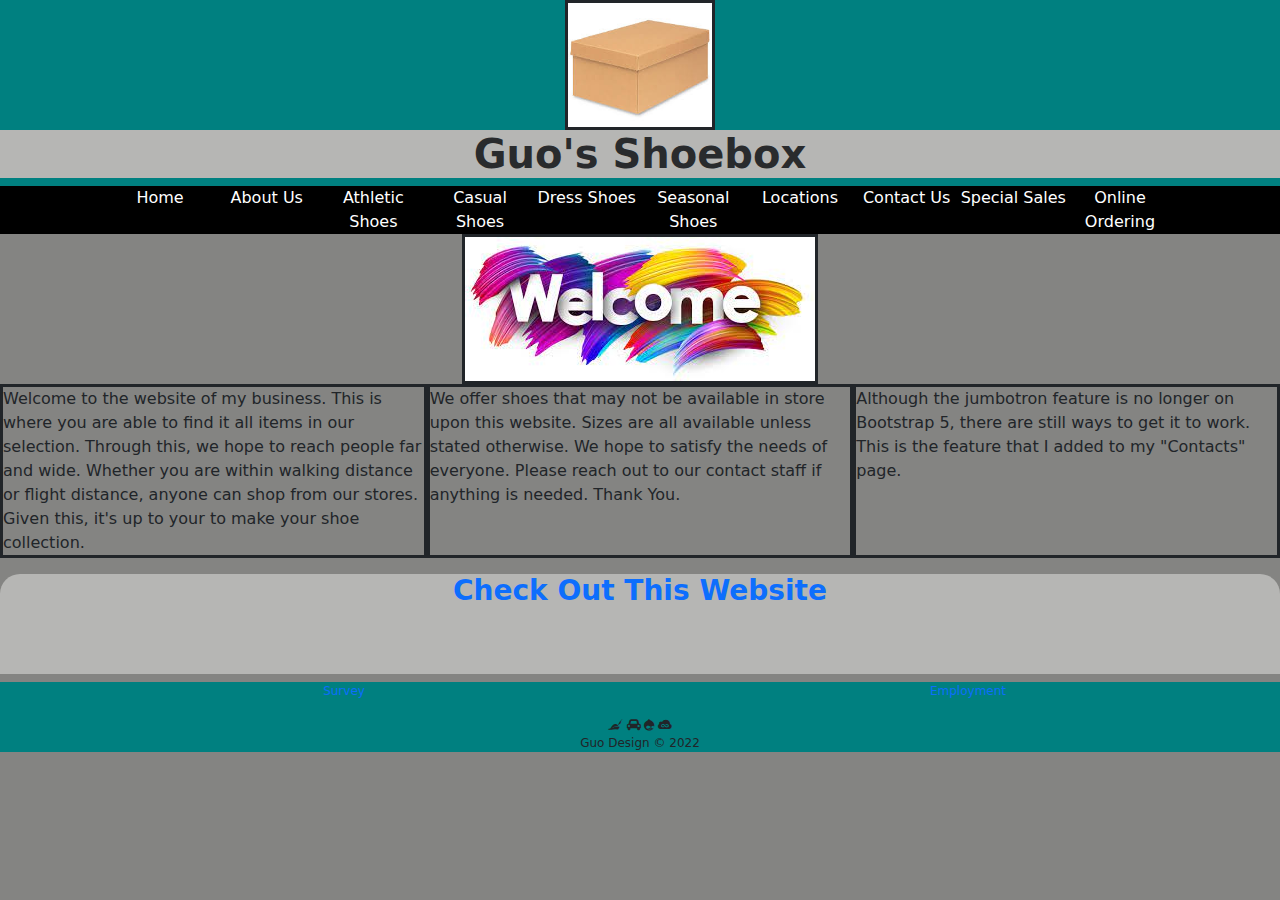
<file: index.html>
<!DOCTYPE html>
<html>
<head>
  <title> Guos's Shoebox </title>
  <meta charset="utf-8">

  <!-- Latest compiled and minified CSS -->
  <link href="https://cdn.jsdelivr.net/npm/bootstrap@5.2.1/dist/css/bootstrap.min.css" rel="stylesheet">

  <!-- Latest compiled JavaScript -->
  <script src="https://cdn.jsdelivr.net/npm/bootstrap@5.2.1/dist/js/bootstrap.bundle.min.js"></script>

  <meta name="viewport" content="width=devicewidth, initial-scale=1">
  <link rel="stylesheet" type="text/css" href="css/shoeStyles.css"/>
  <link rel="stylesheet" href="https://cdnjs.cloudflare.com/ajax/libs/font-awesome/4.7.0/css/font-awesome.min.css">
</head>
<body>
  <div class="row">  
  	<header class="col-sm-12 text-center">  
     <img src="images/logo.jpg" alt="Shoebox Logo" id="logo" />
     <h1> Guo's Shoebox </h1>
     <ul class="nav justify-content-center nav-pills">
       <li class="col-sm-1"></li>
       <li class="nav-item col-sm-1"> <a href="index.html"> Home </a></li>
       <li class="nav-item col-sm-1"> <a href="about.html"> About Us </a></li>
       <li class="nav-item col-sm-1"> <a href="sports.html"> Athletic Shoes </a></li>
       <li class="nav-item col-sm-1"> <a href="casual.html"> Casual Shoes </a></li>
       <li class="nav-item col-sm-1"> <a href="dress.html"> Dress Shoes </a></li>
       <li class="nav-item col-sm-1"> <a href="seasonal.html"> Seasonal Shoes </a></li>
       <li class="nav-item col-sm-1"> <a href="locations.html"> Locations </a></li>
       <li class="nav-item col-sm-1"> <a href="contact.html"> Contact Us </a></li>
       <li class="nav-item col-sm-1"> <a href="events.html"> Special Sales </a></li>
       <li class="nav-item col-sm-1"> <a href="order.html"> Online Ordering </a></li>
       <li class="col-sm-1"></li>
     </ul>
   </header>
 </div>
 <div>
  <img src="images/welcome.jpg" alt="Welcome" />
  <div class="row">
    <p class="col-sm-4" style="border: solid;"> Welcome to the website of my business. This is where you are able to find it all items in our selection. Through this, we hope to reach people far and wide. Whether you are within walking distance or flight distance, anyone can shop from our stores. Given this, it's up to your to make your shoe collection.</p>
    <p class="col-sm-4" style="border: solid;"> We offer shoes that may not be available in store upon this website. Sizes are all available unless stated otherwise. We hope to satisfy the needs of everyone. Please reach out to our contact staff if anything is needed. Thank You.</p>
    <p class="col-sm-4" style="border: solid;">Although the jumbotron feature is no longer on Bootstrap 5, there are still ways to get it to work. This is the feature that I added to my "Contacts" page. </p>
  </div>
</div>
<div class="noline text-center">
  <h3><a href="https://www.famousfootwear.com/" target="_blank"> Check Out This Website <a/></h3>
  </div>
</body>
<div class="row">
  <footer class="col-sm-12 text-center">
    <ul class="foot">
      <li class="col-sm-6"> <a href="survey.html"> Survey </a></li>
      <li class="col-sm-6"> <a href="employment.html"> Employment </a></li>
    </ul>
    <i class="fa fa-pied-piper"></i>
    <i class="fa fa-car"></i>
    <i class="fa fa-drupal"></i>
    <i class="fa fa-jsfiddle"></i><br>
    Guo Design &copy; 2022 
  </div>
</footer>
</html>
</file>
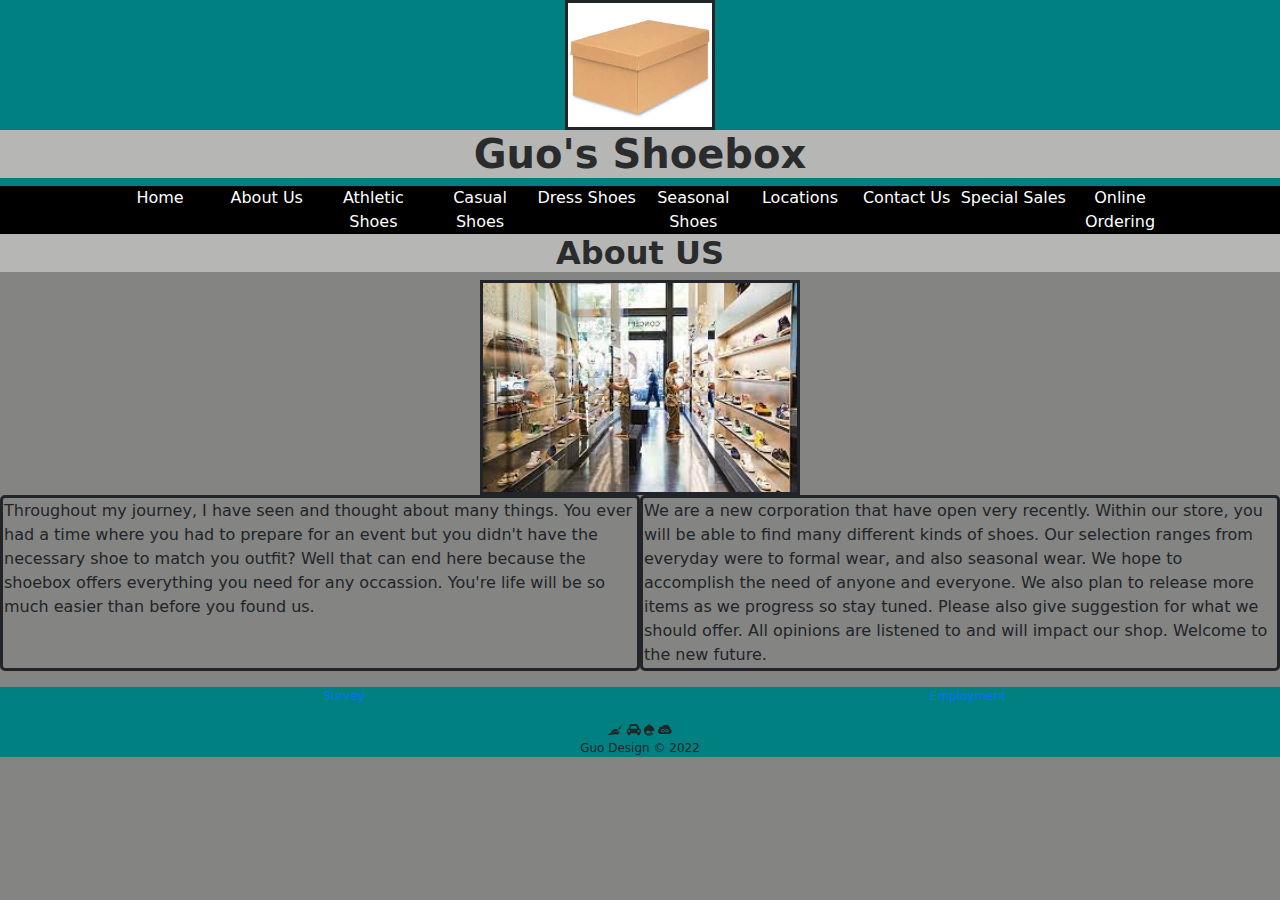
<file: about.html>
<!DOCTYPE html>
<html>
<head>
  <title> Guos's Shoebox </title>
  <meta charset="utf-8">

  <!-- Latest compiled and minified CSS -->
  <link href="https://cdn.jsdelivr.net/npm/bootstrap@5.2.1/dist/css/bootstrap.min.css" rel="stylesheet">

  <!-- Latest compiled JavaScript -->
  <script src="https://cdn.jsdelivr.net/npm/bootstrap@5.2.1/dist/js/bootstrap.bundle.min.js"></script>

  <meta name="viewport" content="width=devicewidth, initial-scale=1">
  <link rel="stylesheet" type="text/css" href="css/shoeStyles.css"/>
  <link rel="stylesheet" href="https://cdnjs.cloudflare.com/ajax/libs/font-awesome/4.7.0/css/font-awesome.min.css">
</head> 
<body>
  <div class="row">
    <header class="col-sm-12 text-center">
     <img src="images/logo.jpg" alt="Shoebox Logo" id="logo"/>
     <h1> Guo's Shoebox </h1>
     <ul class="nav text-center colorchange col-sm-12">
      <li class="col-sm-1"></li>
      <li class="col-sm"> <a href="index.html"> Home </a></li>
      <li class="col-sm-1" > <a href="about.html"> About Us </a></li>
      <li class="col-sm-1"> <a href="sports.html"> Athletic Shoes </a></li>
      <li class="col-sm-1"> <a href="casual.html"> Casual Shoes </a></li>
      <li class="col-sm-1"> <a href="dress.html"> Dress Shoes </a></li>
      <li class="col-sm-1"> <a href="seasonal.html"> Seasonal Shoes </a></li>
      <li class="col-sm-1"> <a href="locations.html"> Locations </a></li>
      <li class="col-sm-1"> <a href="contact.html"> Contact Us </a></li>
      <li class="col-sm-1"> <a href="events.html"> Special Sales </a></li>
      <li class="col-sm"> <a href="order.html"> Online Ordering </a></li>
      <li class="col-sm-1"></li>
    </ul>
  </header>
</div>


<h2 class="text-center"> About US </h2>
<div>
  <img src="images/aboutus.jpg" class="img-fluid" width="25%" alt="About Us" />
 <div class="row">
   <p class="col-sm-6" style="border: solid; border-radius: 5px; padding: 1px;"> Throughout my journey, I have seen and thought about many things. You ever had 
     a time where you had to prepare for an event but you didn't have the necessary shoe to match you outfit? Well that can end here because the shoebox offers 
     everything you need for any occassion. You're life will be so much easier than before you found us.  </p>
   <p class="col-sm-6" style="border: solid; border-radius: 5px; padding: 1px;"> We are a new corporation that have open very recently. Within our store, you will 
     be able to find many different kinds of shoes. Our selection ranges from everyday were to formal wear, and also seasonal wear. We hope to accomplish the need 
     of anyone and everyone. We also plan to release more items as we progress so stay tuned. Please also give suggestion for what we should offer. All opinions 
     are listened to and will impact our shop. Welcome to the new future. </p>
 </div>
</div>
<div class="row">
 <footer class="col-sm-12 text-center">
  <ul class="foot">
    <li class="col-sm-6"> <a href="survey.html"> Survey </a></li>
    <li class="col-sm-6"> <a href="employment.html"> Employment </a></li>
  </ul>
  <i class="fa fa-pied-piper"></i>
  <i class="fa fa-car"></i>
  <i class="fa fa-drupal"></i>
  <i class="fa fa-jsfiddle"></i><br>
  Guo Design &copy; 2022 
</footer>
</div>
</body>
</html>
</file>
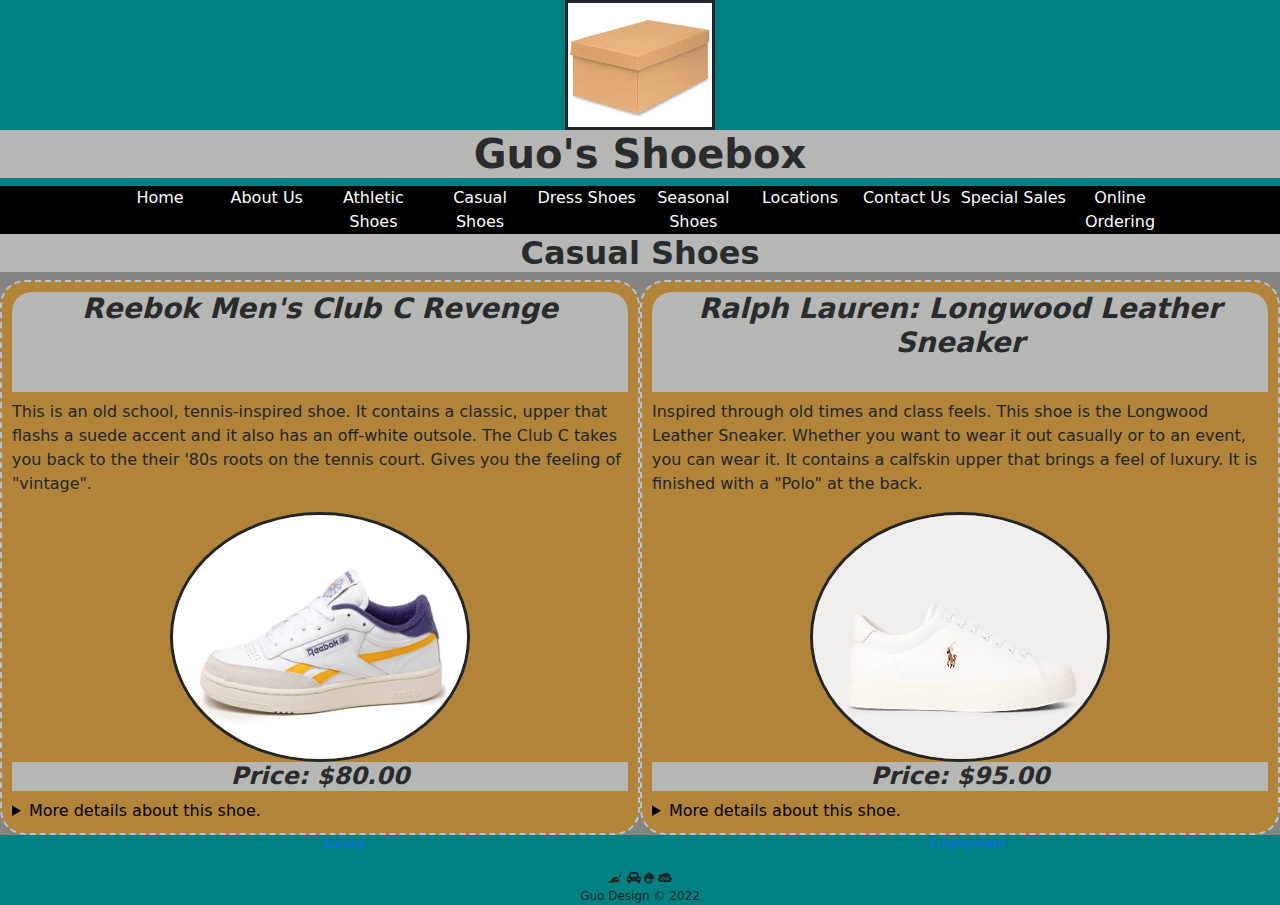
<file: casual.html>
<!DOCTYPE html>
<html>
<head>
  <title> Guos's Shoebox </title>
  <meta charset="utf-8">

  <!-- Latest compiled and minified CSS -->
  <link href="https://cdn.jsdelivr.net/npm/bootstrap@5.2.1/dist/css/bootstrap.min.css" rel="stylesheet">

  <!-- Latest compiled JavaScript -->
  <script src="https://cdn.jsdelivr.net/npm/bootstrap@5.2.1/dist/js/bootstrap.bundle.min.js"></script>

  <meta name="viewport" content="width=devicewidth, initial-scale=1">
  <link rel="stylesheet" type="text/css" href="css/shoeStyles.css"/>
  <link rel="stylesheet" href="https://cdnjs.cloudflare.com/ajax/libs/font-awesome/4.7.0/css/font-awesome.min.css">
</head>
<body>
  <div class="row">
  	<header class="col-sm-12 text-center">
     <img src="images/logo.jpg" alt="Shoebox Logo" id="logo" />
     <h1> Guo's Shoebox </h1>
     <ul class="nav text-center" class="colorchange">
       <li class="col-sm-1"></li>
       <li class="col-sm"> <a href="index.html"> Home </a></li>
       <li class="col-sm-1"> <a href="about.html"> About Us </a></li>
       <li class="col-sm-1"> <a href="sports.html"> Athletic Shoes </a></li>
       <li class="col-sm-1"> <a href="casual.html"> Casual Shoes </a></li>
       <li class="col-sm-1"> <a href="dress.html"> Dress Shoes </a></li>
       <li class="col-sm-1"> <a href="seasonal.html"> Seasonal Shoes </a></li>
       <li class="col-sm-1"> <a href="locations.html"> Locations </a></li>
       <li class="col-sm-1"> <a href="contact.html"> Contact Us </a></li>
       <li class="col-sm-1"> <a href="events.html"> Special Sales </a></li>
       <li class="col-sm"> <a href="order.html"> Online Ordering </a></li>
       <li class="col-sm-1"></li>
     </ul>
   </header>
 </div>

 <h2 class="text-center"> Casual Shoes </h2>
 <div class="row" style="width: 100%; display: table;" >
   <div class="shoe col-sm-6" style="width: 50%; display: table-cell ;" id="italic">
    <h3> Reebok Men's Club C Revenge </h3>
    <p> This is an old school, tennis-inspired shoe. It contains a classic, upper that flashs a suede accent and it also has an off-white outsole. The Club C takes you back to the their '80s roots on the tennis court. Gives you the feeling of "vintage". </p>
    <img src="images/reebokrevenge.jpg" class="rounded rounded-circle img-fluid" width="100%" alt="Reebok Club C Revenge"/>
    <h4> Price: $80.00 </h4>
    <details class="more">
      <summary>
        More details about this shoe.
      </summary>
      <p>
        <ul>
          <li> Colors: White, Black, Gray, Blue </li>
          <li> Sizes: 8, 9, 10, 11, 12, 13 </li>
          <li> Materials:
            <ul>
              <li> Leather Upper </li>
              <li> Lace Closure </li>
              <li> Textile Lining </li>
              <li> Rubber Midsole </li>
              <li> Rubber Outsole </li>
            </ul> 
          </li>
        </ul>
        <table class="table table-striped table-info table-light table-borderless table-hover">
          <legend class="cap bg-light"> Size References </legend>
          <thead>
            <tr>
              <th scope="col"> Length </th>
              <th scope="col"> Size </th>
              <th scope="col"> Width Size B or C </th>
              <th scope="col"> Width Size D </th>
              <th scope="col"> Width Size EE or EEE </t>
              </tr>
            </thead>
            <tbody class="zebra" id="over">
              <tr class="table-info">
                <td> 9 15/16" </td>
                <td> 8 </td>
                <td> 3 1/2" </td>
                <td> 3 3/4" </td>
                <td> 3 15/16" </td>
              </tr>
              <tr>
                <td> 10 1/4" </td>
                <td> 9 </td>
                <td> 3 5/8" </td>
                <td> 3 15/16" </td>
                <td> 4 1/8" </td>
              </tr>
              <tr class="table-info">
                <td> 10 9/16" </td>
                <td> 10 </td>
                <td> 3 3/4" </td>
                <td> 4" </td>
                <td> 4 3/16" </td>
              </tr>
              <tr>
                <td> 10 15/16" </td>
                <td> 11 </td>
                <td> 3 15/16" </td>
                <td> 4 1/8" </td>
                <td> 4 5/16" </td>
              </tr>
              <tr class="table-info">
                <td> 11 1/4" </td>
                <td> 12 </td>
                <td> 4" </td>
                <td> 4 5/16" </td>
                <td> 4 3/8" </td>
              </tr>
              <tr>
                <td> 11 9/16" </td>
                <td> 13 </td>
                <td> 4 1/8" </td>
                <td> 4 5/16" </td>
                <td> 4 5/8" </td>
              </tr>
            </tbody>
          </table>
        </p>
      </details>

    </div> 
    <div class="shoe col-sm-6" style="width: 50%; display: table-cell ;" id="italic">
      <h3> Ralph Lauren: Longwood Leather Sneaker </h3>
      <p> Inspired through old times and class feels. This shoe is the Longwood Leather Sneaker. Whether you want to wear it out casually or to an event, you can wear it. It contains a calfskin upper that brings a feel of luxury. It is finished with a "Polo" at the back. </p>
      <img src="images/casual3.jpg" class="rounded rounded-circle img-fluid" width="100%" alt="Ralph Lauren: Longwood Leather Sneaker"/>
      <h4> Price: $95.00 </h4>
      <details class="more">
        <summary>
          More details about this shoe.
        </summary>
        <p>
          <ul>
            <li> Colors: White, Black, Gray, Navy </li>
            <li> Sizes: 8, 9, 10, 11, 12, 13, 14, 15</li>
            <li> Materials:
              <ul>
                <li> Threaded rubber outsole </li>
                <li> Upper: 100% leather, Lining: 100% cotton </li>
              </ul> 
            </li>
          </ul>
          <table class="table table-striped table-info table-light table-borderless table-hover">
            <legend class="cap bg-light"> Size References </legend>
            <thead>
              <tr>
                <th scope="col"> Length </th>
                <th scope="col"> Size </th>
                <th scope="col"> Width Size B or C </th>
                <th scope="col"> Width Size D </th>
                <th scope="col"> Width Size EE or EEE </t>
                </tr>
              </thead> 
              <tbody class="zebra" id="over">
                <tr class="table-info">
                  <td> 9 15/16" </td>
                  <td> 8 </td>
                  <td> 3 1/2" </td>
                  <td> 3 3/4" </td>
                  <td> 3 15/16" </td>
                </tr>
                <tr>
                  <td> 10 1/4" </td>
                  <td> 9 </td>
                  <td> 3 5/8" </td>
                  <td> 3 15/16" </td>
                  <td> 4 1/8" </td>
                </tr>
                <tr class="table-info">
                  <td> 10 9/16" </td>
                  <td> 10 </td>
                  <td> 3 3/4" </td>
                  <td> 4" </td>
                  <td> 4 3/16" </td>
                </tr>
                <tr>
                  <td> 10 15/16" </td>
                  <td> 11 </td>
                  <td> 3 15/16" </td>
                  <td> 4 1/8" </td>
                  <td> 4 5/16" </td>
                </tr>
                <tr class="table-info">
                <td> 11 1/4" </td>
                <td> 12 </td>
                <td> 4" </td>
                <td> 4 5/16" </td>
                <td> 4 3/8" </td>
              </tr>
              <tr>
                <td> 11 9/16" </td>
                <td> 13 </td>
                <td> 4 1/8" </td>
                <td> 4 5/16" </td>
                <td> 4 5/8" </td>
              </tr>
              <tr class="table-info">
                <td> 12 3/16" </td>
                <td> 14 </td>
                <td> 4.2" </td>
                <td> 4.5" </td>
                <td> 4.9" </td>
              </tr>
              <tr>
                <td> 12 1/8" </td>
                <td> 15 </td>
                <td> 4.3" </td>
                <td> 4.6" </td>
                <td> 5" </td>
              </tr>
            </tbody>
          </table>
        </p>
      </details>
    </div>
  </div>
  <div class="row">
    <footer class="col-sm-12 text-center">
      <ul class="foot">
        <li class="col-sm-6"> <a href="survey.html"> Survey </a></li>
        <li class="col-sm-6"> <a href="employment.html"> Employment </a></li>
      </ul>
      <i class="fa fa-pied-piper"></i>
      <i class="fa fa-car"></i>
      <i class="fa fa-drupal"></i>
      <i class="fa fa-jsfiddle"></i><br>
      Guo Design &copy; 2022 
    </footer>
  </div>
</body>
</html>
</file>
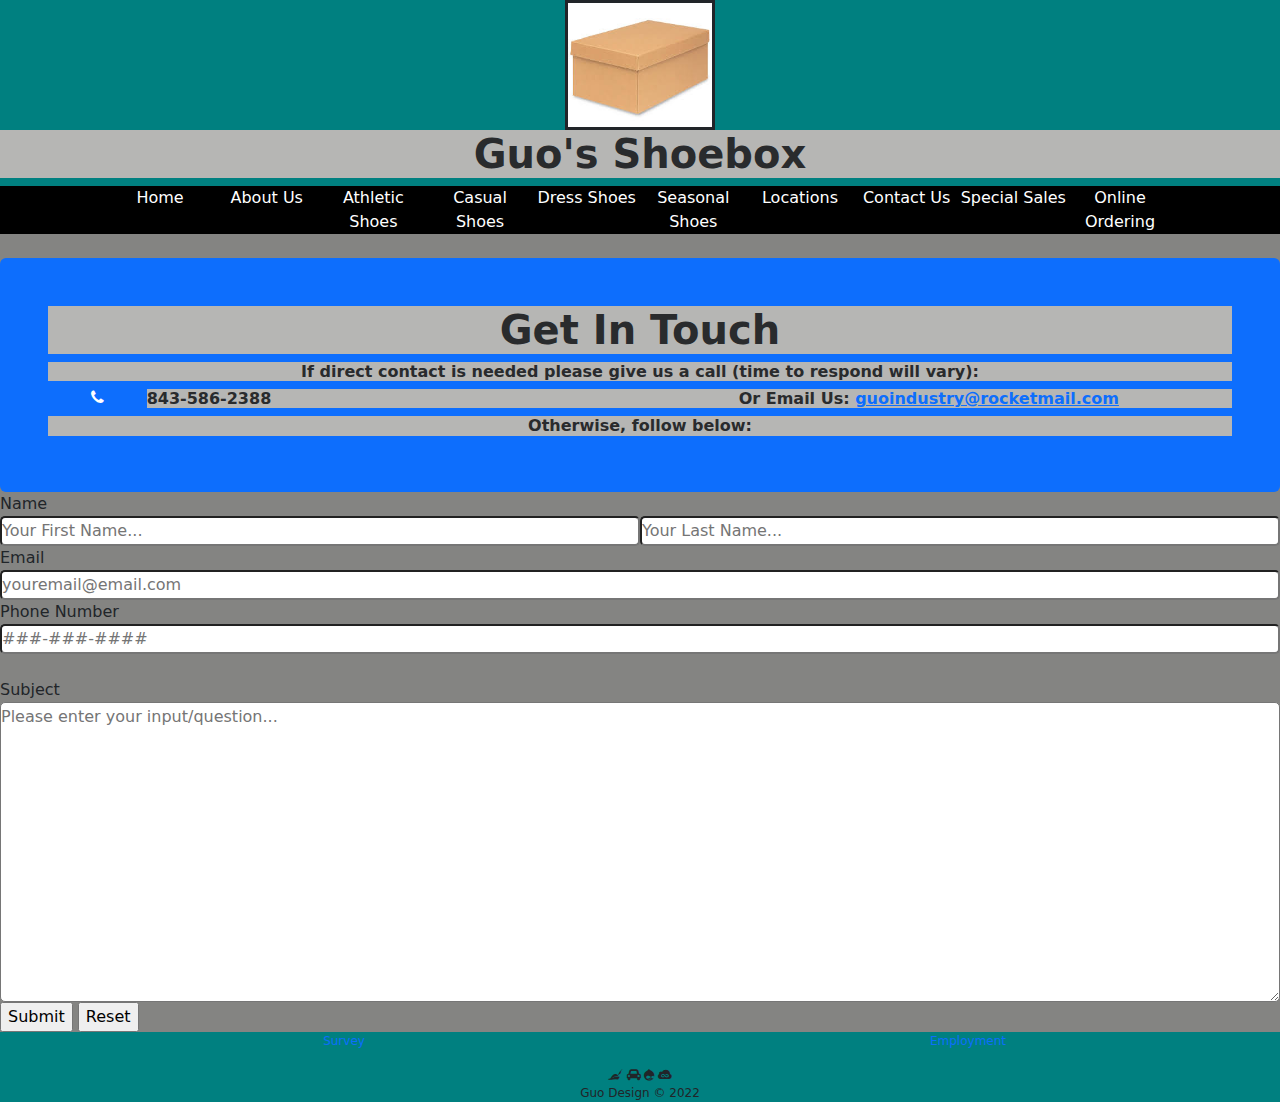
<file: contact.html>
<!DOCTYPE html>
<html>
<head>
  <title> Guos's Shoebox </title>
  <meta charset="utf-8">

  <!-- Latest compiled and minified CSS -->
  <link href="https://cdn.jsdelivr.net/npm/bootstrap@5.2.1/dist/css/bootstrap.min.css" rel="stylesheet">

  <!-- Latest compiled JavaScript -->
  <script src="https://cdn.jsdelivr.net/npm/bootstrap@5.2.1/dist/js/bootstrap.bundle.min.js"></script>
  
  <meta name="viewport" content="width=devicewidth, initial-scale=1">
  <link rel="stylesheet" type="text/css" href="css/shoeStyles.css"/>
  <link rel="stylesheet" href="https://cdnjs.cloudflare.com/ajax/libs/font-awesome/4.7.0/css/font-awesome.min.css">
</head>
<body> 
  <div class="row">
   <header class="col-sm-12 text-center">
     <img src="images/logo.jpg" alt="Shoebox Logo" id="logo" />
     <h1> Guo's Shoebox </h1>
     <ul class="nav text-center">
       <li class="col-sm-1"></li>
       <li class="col-sm"> <a href="index.html"> Home </a></li>
       <li class="col-sm-1"> <a href="about.html"> About Us </a></li>
       <li class="col-sm-1"> <a href="sports.html"> Athletic Shoes </a></li>
       <li class="col-sm-1"> <a href="casual.html"> Casual Shoes </a></li>
       <li class="col-sm-1"> <a href="dress.html"> Dress Shoes </a></li>
       <li class="col-sm-1"> <a href="seasonal.html"> Seasonal Shoes </a></li>
       <li class="col-sm-1"> <a href="locations.html"> Locations </a></li>
       <li class="col-sm-1"> <a href="contact.html"> Contact Us </a></li>
       <li class="col-sm-1"> <a href="events.html"> Special Sales </a></li>
       <li class="col-sm"> <a href="order.html"> Online Ordering </a></li>
       <li class="col-sm-1"></li>
     </ul>
   </header>
 </div>

 <div class="mt-4 p-5 bg-primary text-white rounded">
  <h1 class="text-center">Get In Touch</h1>
  <h6 class="text-center"> If direct contact is needed please give us a call (time to respond will vary): </h6>
  <div class="row">
    <i class="fa fa-phone col-sm-1 text-center"></i> 
    <h6 class="col-sm"> 843-586-2388</h6> 
    <h6 class="col-sm-5"> Or Email Us: <a href = "mailto: abc@example.com">guoindustry@rocketmail.com</a></h6>
  </div>
  <h6 class="text-center"> Otherwise, follow below: </h6>
</div>

<div></div>
<form id="contactform">
  <div class="row">
    <label for="fname">Name</label>
    <input class="col-sm" type="text" id="fname" name="firstname" placeholder="Your First Name..." style="border-radius: 5px ;">
    <input class="col-sm" type="text" id="lname" name="lastname" placeholder="Your Last Name..." style="border-radius: 5px ;">
  </div>
  <div class="row">
    <label for="email">Email</label>
    <input type="email" name="gotmail" placeholder="youremail@email.com" required="True" style="border-radius: 5px ;">
  </div>
  <div class="row">
    <label for="phone">Phone Number</label>
    <input type="phone" name="gotphone" placeholder="###-###-####" required="True" style="border-radius: 5px ;"> 
  </div><br>
  <div class="row">
    <label for="subject">Subject</label>
    <textarea id="subject" name="subject" placeholder="Please enter your input/question..." style="height: 300px; border-radius: 5px;" required="True"></textarea>
  </div>
  <input type="submit" name="Submit"> <input type="reset" name="Reset">
</form>
</div>



<div class="row">    
  <footer class="col-sm-12 text-center">
    <ul class="foot">
      <li class="col-sm-6"> <a href="survey.html"> Survey </a></li>
      <li class="col-sm-6"> <a href="employment.html"> Employment </a></li>
    </ul>
    <i class="fa fa-pied-piper"></i>
    <i class="fa fa-car"></i>
    <i class="fa fa-drupal"></i>
    <i class="fa fa-jsfiddle"></i><br>
    Guo Design &copy; 2022 
  </footer>
</div>
</body>
</html>
</file>
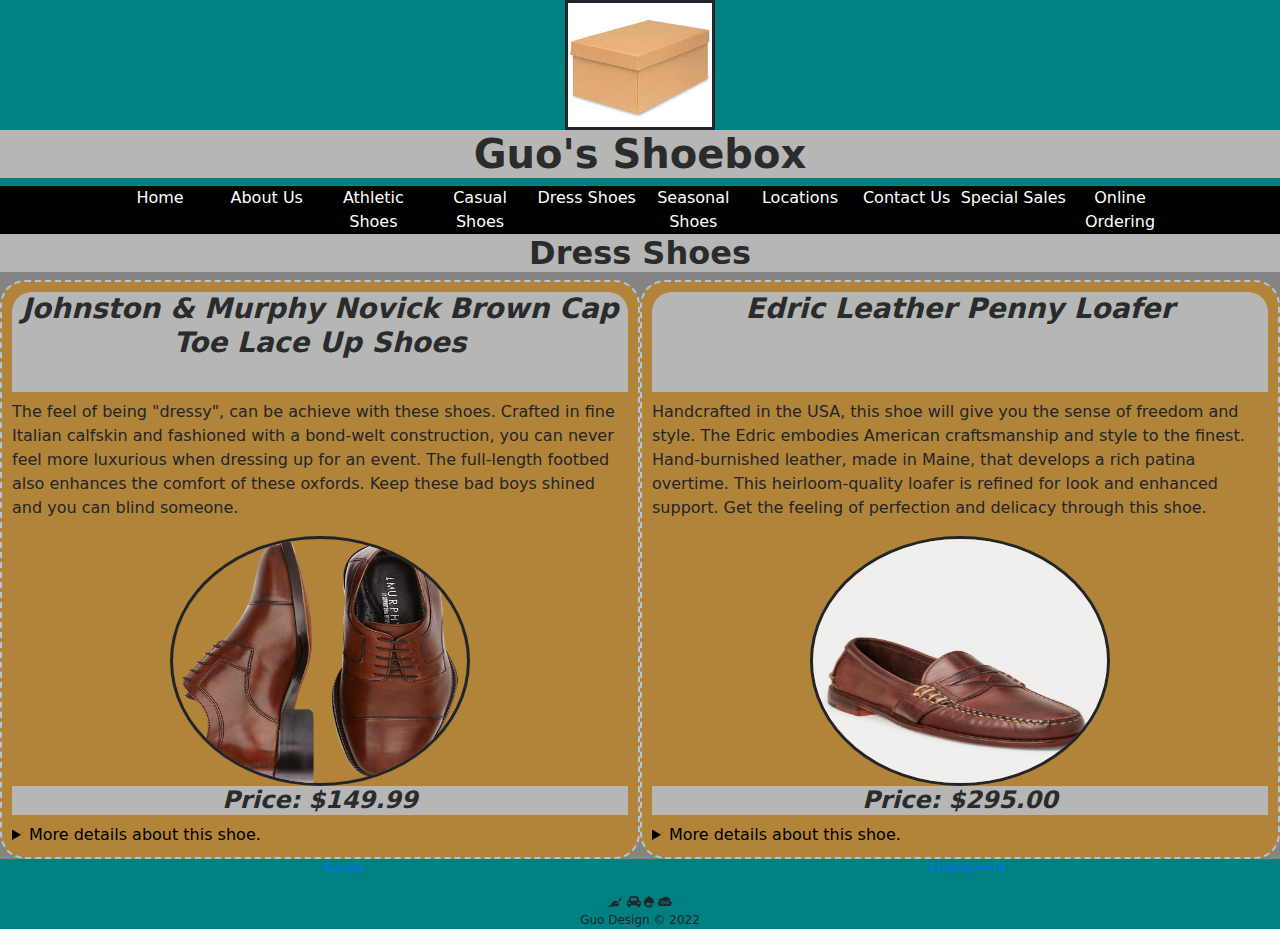
<file: dress.html>
<!DOCTYPE html>
<html>
<head>
  <title> Guos's Shoebox </title>
  <meta charset="utf-8">

  <!-- Latest compiled and minified CSS -->
  <link href="https://cdn.jsdelivr.net/npm/bootstrap@5.2.1/dist/css/bootstrap.min.css" rel="stylesheet">

  <!-- Latest compiled JavaScript -->
  <script src="https://cdn.jsdelivr.net/npm/bootstrap@5.2.1/dist/js/bootstrap.bundle.min.js"></script>

  <meta name="viewport" content="width=devicewidth, initial-scale=1">
  <link rel="stylesheet" type="text/css" href="css/shoeStyles.css"/>
  <link rel="stylesheet" href="https://cdnjs.cloudflare.com/ajax/libs/font-awesome/4.7.0/css/font-awesome.min.css">
</head>
<body>
  <div class="row">
  	<header class="col-sm-12 text-center">
     <img src="images/logo.jpg" alt="Shoebox Logo" id="logo" />
     <h1> Guo's Shoebox </h1>
     <ul class="nav text-center">
       <li class="col-sm-1"></li>
       <li class="col-sm"> <a href="index.html"> Home </a></li>
       <li class="col-sm-1"> <a href="about.html"> About Us </a></li>
       <li class="col-sm-1"> <a href="sports.html"> Athletic Shoes </a></li>
       <li class="col-sm-1"> <a href="casual.html"> Casual Shoes </a></li>
       <li class="col-sm-1"> <a href="dress.html"> Dress Shoes </a></li>
       <li class="col-sm-1"> <a href="seasonal.html"> Seasonal Shoes </a></li>
       <li class="col-sm-1"> <a href="locations.html"> Locations </a></li>
       <li class="col-sm-1"> <a href="contact.html"> Contact Us </a></li>
       <li class="col-sm-1"> <a href="events.html"> Special Sales </a></li>
       <li class="col-sm"> <a href="order.html"> Online Ordering </a></li>
       <li class="col-sm-1"></li>
     </ul>
   </header>
 </div>

 <h2 class="text-center">  Dress Shoes </h2> 
 <div class="row" style="width: 100%; display: table;" >
  <div class="shoe col-sm-6" style="width: 50%; display: table-cell ;" id="italic">
    <h3> Johnston & Murphy Novick Brown Cap Toe Lace Up Shoes </h3>
    <p> The feel of being "dressy", can be achieve with these shoes. Crafted in fine Italian calfskin and fashioned with a bond-welt construction, you can never feel more luxurious when dressing up for an event. The full-length footbed also enhances the comfort of these oxfords. Keep these bad boys shined and you can blind someone. </p>
    <img src="images/dress.jpg" class="rounded rounded-circle img-fluid" width="100%" alt="Brown Cap Toe Lace Up"/>
    <h4> Price: $149.99 </h4>
    <details class="more">
      <summary>
        More details about this shoe.
      </summary>
      <p>
        <ul>
          <li> Colors: Burgundy, Black, Brown </li>
          <li> Sizes: 7, 8, 9, 10, 11, 12, 13, 14, 15</li>
          <li> Materials:
            <ul>
              <li> Calfskin Leather </li>
            </ul> 
          </li>
        </ul>
        <table class="table table-striped table-info table-light table-borderless table-hover">
          <legend class="cap bg-light"> Size References </legend>
          <thead>
            <tr>
              <th scope="col"> Length </th>
              <th scope="col"> Size </th>
              <th scope="col"> Width Size B or C </th>
              <th scope="col"> Width Size D </th>
              <th scope="col"> Width Size EE or EEE </t>
              </tr>
            </thead>
            <tbody class="zebra" id="over">
              <tr class="table-info table-hover">
                <td> 9 5//8" </td>
                <td> 7 </td>
                <td> 3 3/8" </td>
                <td> 3 5/8" </td>
                <td> 3 3/4" </td>
              </tr>
              <tr>
                <td> 9 15/16" </td>
                <td> 8 </td>
                <td> 3 1/2" </td>
                <td> 3 3/4" </td>
                <td> 3 15/16" </td>
              </tr>
              <tr class="table-info">
                <td> 10 1/4" </td>
                <td> 9 </td>
                <td> 3 5/8" </td>
                <td> 3 15/16" </td>
                <td> 4 1/8" </td>
              </tr>
              <tr>
                <td> 10 9/16" </td>
                <td> 10 </td>
                <td> 3 3/4" </td>
                <td> 4" </td>
                <td> 4 3/16" </td>
              </tr>
              <tr class="table-info">
                <td> 10 15/16" </td>
                <td> 11 </td>
                <td> 3 15/16" </td>
                <td> 4 1/8" </td>
                <td> 4 5/16" </td>
              </tr>
              <tr>
                <td> 11 1/4" </td>
                <td> 12 </td>
                <td> 4" </td>
                <td> 4 5/16" </td>
                <td> 4 3/8" </td>
              </tr>
              <tr class="table-info">
                <td> 11 9/16" </td>
                <td> 13 </td>
                <td> 4 1/8" </td>
                <td> 4 5/16" </td>
                <td> 4 5/8" </td>
              </tr>
              <tr>
                <td> 12 3/16" </td>
                <td> 14 </td>
                <td> 4.2" </td>
                <td> 4.5" </td>
                <td> 4.9" </td>
              </tr>
              <tr class="table-info">
                <td> 12 1/8" </td>
                <td> 15 </td>
                <td> 4.3" </td>
                <td> 4.6" </td>
                <td> 5"</td>
              </tr>
            </tbody>
          </table>
        </p>
      </details>
    </div>
    <div class="shoe col-sm-6" style="width: 50%; display: table-cell ;" id="italic">
      <h3> Edric Leather Penny Loafer </h3>
      <p> Handcrafted in the USA, this shoe will give you the sense of freedom and style. The Edric embodies American craftsmanship and style to the finest. Hand-burnished leather, made in Maine, that develops a rich patina overtime. This heirloom-quality loafer is refined for look and enhanced support. Get the feeling of perfection and delicacy through this shoe. </p>
      <img src="images/dress2.jpg" class="rounded rounded-circle img-fluid" width="100%" alt="Edric Leather Penny Loafer"/>
      <h4> Price: $295.00 </h4>
      <details class="more">
        <summary>
          More details about this shoe.
        </summary>
        <p>
          <ul>
            <li> Colors: Brown, Black </li>
            <li> Sizes: 9, 10, 11, 12, 13, 14, 15</li>
            <li> Materials:
              <ul> 
                <li> Leather Insole </li>
                <li> Reinforced Heel </li>
                <li> Leather Outsole </li>
                <li> 100% Leather </li>
              </ul> 
            </li>
          </ul>
          <table class="table table-striped table-info table-light table-borderless table-hover">
            <legend class="cap bg-light"> Size References </legend>
            <thead>
              <tr>
                <th scope="col"> Length </th>
                <th scope="col"> Size </th>
                <th scope="col"> Width Size B or C </th>
                <th scope="col"> Width Size D </th>
                <th scope="col"> Width Size EE or EEE </t>
                </tr>
              </thead>
              <tbody class="zebra" id="over">
                <tr class="table-info">
                  <td> 10 1/4" </td>
                  <td> 9 </td>
                  <td> 3 5/8" </td>
                  <td> 3 15/16" </td>
                  <td> 4 1/8" </td>
                </tr>
                <tr>
                  <td> 10 9/16" </td>
                  <td> 10 </td>
                  <td> 3 3/4" </td>
                  <td> 4" </td>
                  <td> 4 3/16" </td>
                </tr>
                <tr  class="table-info">
                  <td> 10 15/16" </td>
                  <td> 11 </td>
                  <td> 3 4/5" </td>
                  <td> 3 9/10" </td>
                  <td> 4 1/10" </td>
                </tr>
                <tr>
                  <td> 11 1/4" </td>
                  <td> 12 </td>
                  <td> 4" </td>
                  <td> 4 5/16" </td>
                  <td> 4 3/8" </td>
                </tr>
                <tr class="table-info">
                  <td> 11 9/16" </td>
                  <td> 13 </td>
                  <td> 4 1/8" </td>
                  <td> 4 5/16" </td>
                  <td> 4 5/8" </td>
                </tr>
                <tr>
                  <td> 12 3/16" </td>
                  <td> 14 </td>
                  <td> 4.2" </td>
                  <td> 4.5" </td>
                  <td> 4.9" </td>
                </tr>
                <tr class="table-info" class="table-info">
                  <td> 12 1/8" </td>
                  <td> 15 </td>
                  <td> 4.3" </td>
                  <td> 4.6" </td>
                  <td> 5"</td>
                </tr>
              </tbody>
            </table>
          </p>
        </details>
      </div>
    </div>

    <div class="row"> 
      <footer class="col-sm-12 text-center">
        <ul class="foot">
          <li class="col-sm-6"> <a href="survey.html"> Survey </a></li>
          <li class="col-sm-6"> <a href="employment.html"> Employment </a></li>
        </ul> 
        <i class="fa fa-pied-piper"></i>
        <i class="fa fa-car"></i>
        <i class="fa fa-drupal"></i>
        <i class="fa fa-jsfiddle"></i><br>
        Guo Design &copy; 2022 
      </footer>
    </div>
  </body>
  </html>
</file>
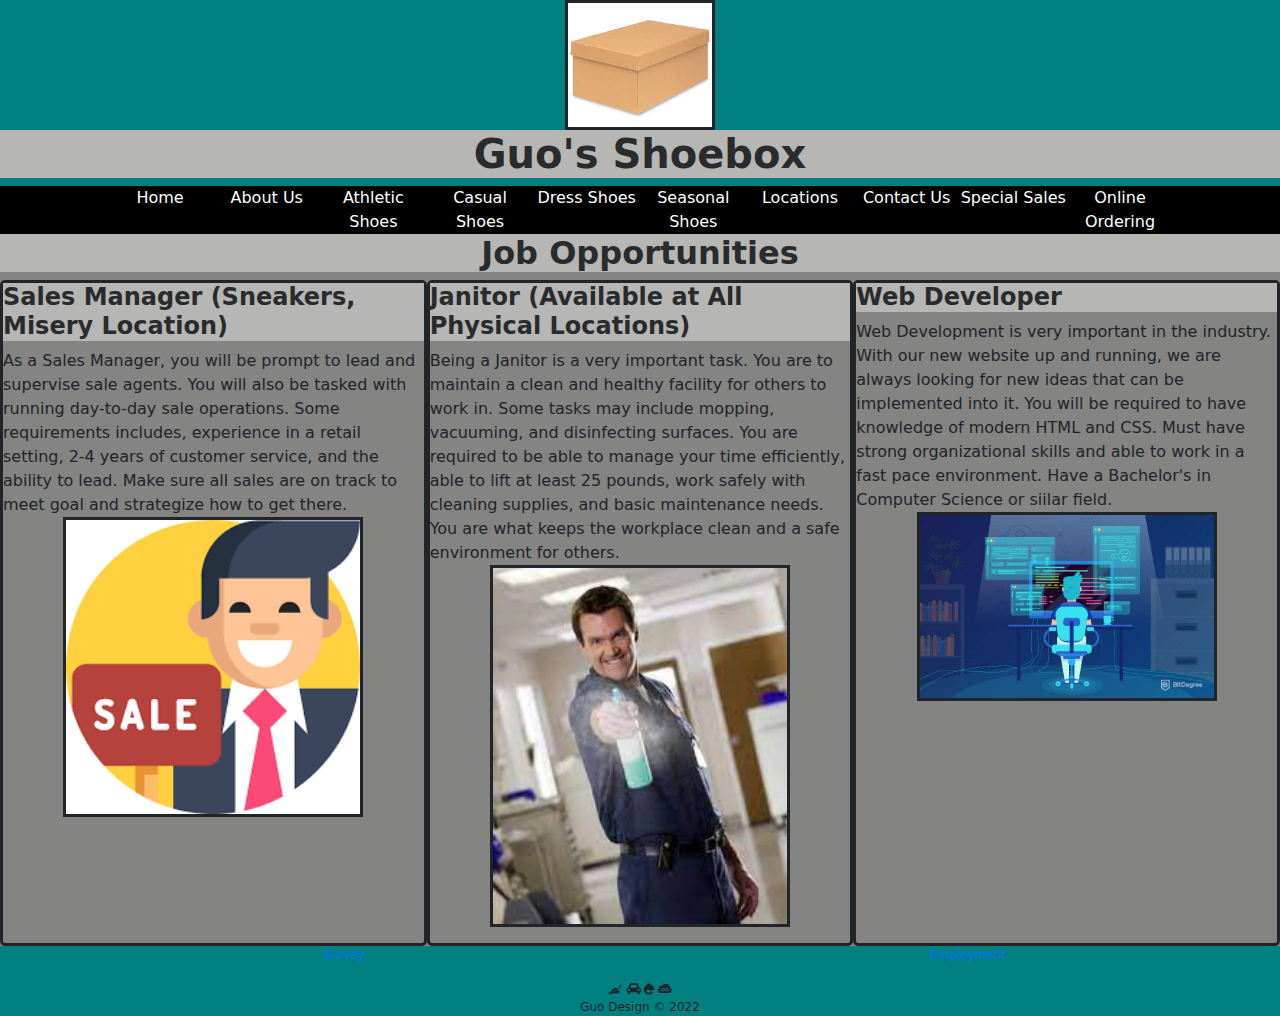
<file: employment.html>
<!DOCTYPE html>
<html>
<head>
  <title> Guos's Shoebox </title>
  <meta charset="utf-8">

  <!-- Latest compiled and minified CSS -->
  <link href="https://cdn.jsdelivr.net/npm/bootstrap@5.2.1/dist/css/bootstrap.min.css" rel="stylesheet">

  <!-- Latest compiled JavaScript -->
  <script src="https://cdn.jsdelivr.net/npm/bootstrap@5.2.1/dist/js/bootstrap.bundle.min.js"></script>

  <meta name="viewport" content="width=devicewidth, initial-scale=1">
  <link rel="stylesheet" type="text/css" href="css/shoeStyles.css"/>
  <link rel="stylesheet" href="https://cdnjs.cloudflare.com/ajax/libs/font-awesome/4.7.0/css/font-awesome.min.css">
</head>
<body> 
  <div class="row">
  	<header class="col-sm-12 text-center"> 
     <img src="images/logo.jpg" alt="Shoebox Logo" id="logo" />
     <h1> Guo's Shoebox </h1>
     <ul class="nav text-center">
       <li class="col-sm-1"></li>
       <li class="col-sm"> <a href="index.html"> Home </a></li>
       <li class="col-sm-1"> <a href="about.html"> About Us </a></li>
       <li class="col-sm-1"> <a href="sports.html"> Athletic Shoes </a></li>
       <li class="col-sm-1"> <a href="casual.html"> Casual Shoes </a></li>
       <li class="col-sm-1"> <a href="dress.html"> Dress Shoes </a></li>
       <li class="col-sm-1"> <a href="seasonal.html"> Seasonal Shoes </a></li>
       <li class="col-sm-1"> <a href="locations.html"> Locations </a></li>
       <li class="col-sm-1"> <a href="contact.html"> Contact Us </a></li>
       <li class="col-sm-1"> <a href="events.html"> Special Sales </a></li>
       <li class="col-sm"> <a href="order.html"> Online Ordering </a></li>
       <li class="col-sm-1"></li>
     </ul>
   </header>
 </div>
 <h2 class="text-center"> Job Opportunities </h2>
 <div>
   <div class="row">
    <div class=col-sm-4 style="border: solid; border-radius: 5px;">
      <h4> Sales Manager (Sneakers, Misery Location)</h4>
      <p>
        As a Sales Manager, you will be prompt to lead and supervise sale agents. You will also be tasked with running day-to-day sale operations. Some requirements includes, experience in a retail setting, 2-4 years of customer service, and the ability to lead. Make sure all sales are on track to meet goal and strategize how to get there. 
        <img src="images/employment1.jpg" class="img-fluid" width="300" alt="Sale Manager"/>
      </p>
    </div>
    <div class="col-sm-4" style="border: solid; border-radius: 5px;">
      <h4> Janitor (Available at All Physical Locations) </h4>
      <p>
        Being a Janitor is a very important task. You are to maintain a clean and healthy facility for others to work in. Some tasks may include mopping, vacuuming, and disinfecting surfaces. You are required to be able to manage your time efficiently, able to lift at least 25 pounds, work safely with cleaning supplies, and basic maintenance needs. You are what keeps the workplace clean and a safe environment for others. 
        <img src="images/employment2.jpg" class="img-fluid" width="300" alt="Janitor" />
      </p>
    </div>
    <div class="col-sm-4" style="border: solid; border-radius: 5px;">
      <h4> Web Developer </h4>
      <p>
        Web Development is very important in the industry. With our new website up and running, we are always looking for new ideas that can be implemented into it. You will be required to have knowledge of modern HTML and CSS. Must have strong organizational skills and able to work in a fast pace environment. Have a Bachelor's in Computer Science or siilar field.
        <img src="images/employment3.jpg" class="img-fluid" width="300" alt="Web Developer"/>
      </p>
    </div>
  </div>
</div>
<div class="row">
  <footer class="col-sm-12 text-center">
    <ul class="foot">
      <li class="col-sm-6"> <a href="survey.html"> Survey </a></li>
      <li class="col-sm-6"> <a href="employment.html"> Employment </a></li>
    </ul>
    <i class="fa fa-pied-piper"></i>
    <i class="fa fa-car"></i>
    <i class="fa fa-drupal"></i>
    <i class="fa fa-jsfiddle"></i><br>
    Guo Design &copy; 2022 
  </footer>
</div>
</body>
</html>
</file>
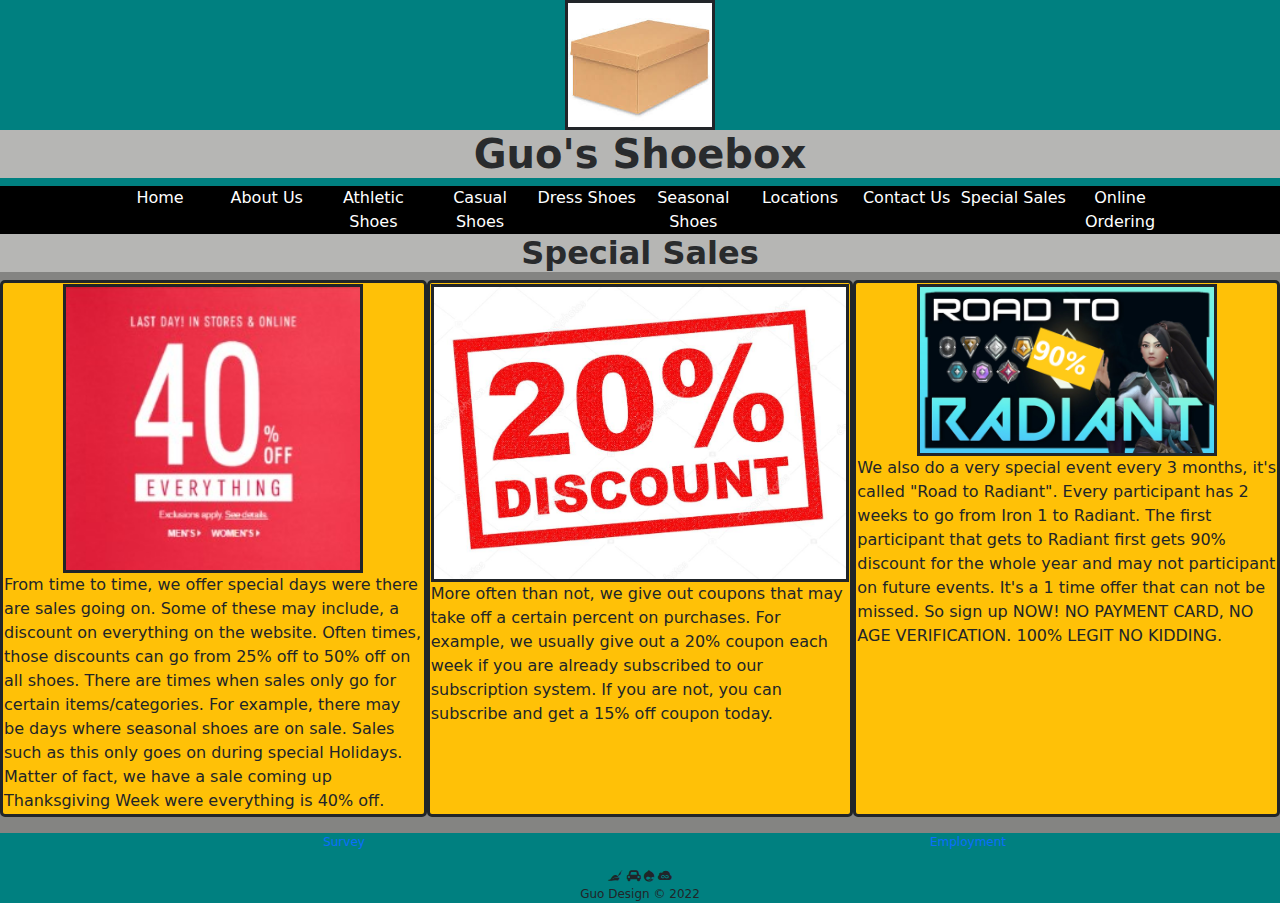
<file: events.html>
<!DOCTYPE html>
<html>
<head>
  <title> Guos's Shoebox </title>
  <meta charset="utf-8">

  <!-- Latest compiled and minified CSS -->
  <link href="https://cdn.jsdelivr.net/npm/bootstrap@5.2.1/dist/css/bootstrap.min.css" rel="stylesheet">

  <!-- Latest compiled JavaScript -->
  <script src="https://cdn.jsdelivr.net/npm/bootstrap@5.2.1/dist/js/bootstrap.bundle.min.js"></script>

  <meta name="viewport" content="width=devicewidth, initial-scale=1">
  <link rel="stylesheet" type="text/css" href="css/shoeStyles.css"/>
  <link rel="stylesheet" href="https://cdnjs.cloudflare.com/ajax/libs/font-awesome/4.7.0/css/font-awesome.min.css">
</head>
<body>
  <div class="row">
  	<header class="col-sm-12 text-center">  
     <img src="images/logo.jpg" alt="Shoebox Logo" id="logo" />
     <!--122698-->
     <h1> Guo's Shoebox </h1>
     <ul class="nav text-center">
       <li class="col-sm-1"></li>
       <li class="col-sm"> <a href="index.html"> Home </a></li>
       <li class="col-sm-1"> <a href="about.html"> About Us </a></li>
       <li class="col-sm-1"> <a href="sports.html"> Athletic Shoes </a></li>
       <li class="col-sm-1"> <a href="casual.html"> Casual Shoes </a></li>
       <li class="col-sm-1"> <a href="dress.html"> Dress Shoes </a></li>
       <li class="col-sm-1"> <a href="seasonal.html"> Seasonal Shoes </a></li>
       <li class="col-sm-1"> <a href="locations.html"> Locations </a></li>
       <li class="col-sm-1"> <a href="contact.html"> Contact Us </a></li>
       <li class="col-sm-1"> <a href="events.html"> Special Sales </a></li>
       <li class="col-sm"> <a href="order.html"> Online Ordering </a></li>
       <li class="col-sm-1"></li>
     </ul>
   </header>
 </div>

 <h2 class="text-center"> Special Sales </h2>
 <div>
   <div class="row">
    <p class="col-sm-4 bg-warning" style="border: solid; border-radius: 5px; padding: 1px;">
      <img class="img-fluid" src="images/events1.jpg" width="300" alt="Off all"/>
      From time to time, we offer special days were there are sales going on. Some of these may include, a discount on everything on the website. Often times, those discounts can go from 25% off to 50% off on all shoes. There are times when sales only go for certain items/categories. For example, there may be days where seasonal shoes are on sale. Sales such as this only goes on during special Holidays. Matter of fact, we have a sale coming up Thanksgiving Week were everything is 40% off. 
    </p>
    <p class="col-sm-4 bg-warning" style="border: solid; border-radius: 5px; padding: 1px;">
      <img class="img-fluid" src="images/events2.jpg" width="500" alt="Discount Code"/>
      More often than not, we give out coupons that may take off a certain percent on purchases. For example, we usually give out a 20% coupon each week if you are already subscribed to our subscription system. If you are not, you can subscribe and get a 15% off coupon today.
    </p>
    <p class="col-sm-4 bg-warning" style="border: solid; border-radius: 5px; padding: 1px;"> 
      <img class="img-fluid mx-auto" src="images/special.jpg" width="300" alt="Road to Radiant Event"/>
      We also do a very special event every 3 months, it's called "Road to Radiant". Every participant has 2 weeks to go from Iron 1 to Radiant. The first participant that gets to Radiant first gets 90% discount for the whole year and may not participant on future events. It's a 1 time offer that can not be missed. So sign up NOW! NO PAYMENT CARD, NO AGE VERIFICATION. 100% LEGIT NO KIDDING.
    </p>
  </div>
</div>
<div class="row">
  <footer class="col-sm-12 text-center">
    <ul class="foot">
      <li class="col-sm-6"> <a href="survey.html"> Survey </a></li>
      <li class="col-sm-6"> <a href="employment.html"> Employment </a></li>
    </ul>
    <i class="fa fa-pied-piper"></i>
    <i class="fa fa-car"></i>
    <i class="fa fa-drupal"></i>
    <i class="fa fa-jsfiddle"></i><br>
    Guo Design &copy; 2022 
  </footer>
</div>
</body>
</html>
</file>
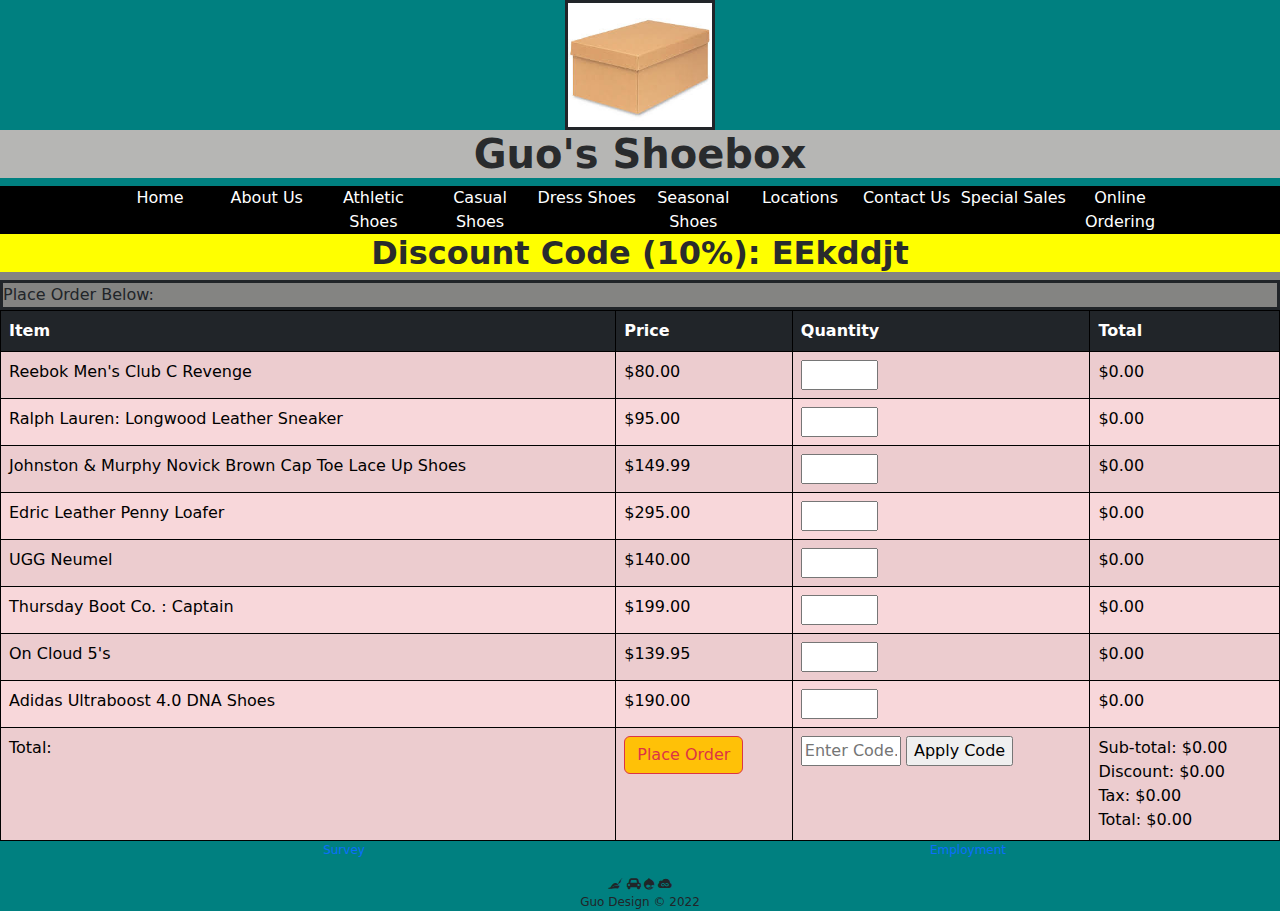
<file: order.html>
<!DOCTYPE html>
<html>
<head>
  <title> Guos's Shoebox </title>
  <meta charset="utf-8">

  <!-- Latest compiled and minified CSS -->
  <link href="https://cdn.jsdelivr.net/npm/bootstrap@5.2.1/dist/css/bootstrap.min.css" rel="stylesheet">

  <!-- Latest compiled JavaScript -->
  <script src="https://cdn.jsdelivr.net/npm/bootstrap@5.2.1/dist/js/bootstrap.bundle.min.js"></script>

  <meta name="viewport" content="width=devicewidth, initial-scale=1">
  <link rel="stylesheet" type="text/css" href="css/shoeStyles.css"/>
  <link rel="stylesheet" href="https://cdnjs.cloudflare.com/ajax/libs/font-awesome/4.7.0/css/font-awesome.min.css">
</head>
<body>
  <div class="row">
  	<header class="col-sm-12 text-center">
     <img src="images/logo.jpg" alt="Shoebox Logo" id="logo" />
     <h1> Guo's Shoebox </h1>
     <ul class="nav">
       <li class="col-sm-1"></li>
       <li class="col-sm"> <a href="index.html"> Home </a></li>
       <li class="col-sm-1"> <a href="about.html"> About Us </a></li>
       <li class="col-sm-1"> <a href="sports.html"> Athletic Shoes </a></li>
       <li class="col-sm-1"> <a href="casual.html"> Casual Shoes </a></li>
       <li class="col-sm-1"> <a href="dress.html"> Dress Shoes </a></li>
       <li class="col-sm-1"> <a href="seasonal.html"> Seasonal Shoes </a></li>
       <li class="col-sm-1"> <a href="locations.html"> Locations </a></li>
       <li class="col-sm-1"> <a href="contact.html"> Contact Us </a></li>
       <li class="col-sm-1"> <a href="events.html"> Special Sales </a></li>
       <li class="col-sm"> <a href="order.html"> Online Ordering </a></li>
       <li class="col-sm-1"></li>
     </ul>
   </header>
 </div>
 <div class="row">
  <h2 id="discount" class="text-center" style="background-color: yellow !important;"> Discount Code 10%:   </h2>
</div>
<form method="get" action="#">
  <fieldset> 
    <div style="border: solid;">    
      <caption id="cap" style="border: solid;"> Place Order Below: </caption>
    </div>
    <table id="order" class="table table-striped table-danger" style="">
      <thead class="table-dark">
        <tr>
          <th scope="col"> Item </th>
          <th scope="col"> Price </th>
          <th scope="col"> Quantity </th>
          <th scope="col"> Total </th>
        </tr>
      </thead>
      <tbody> 
        <tr>
          <td scope="row"> Reebok Men's Club C Revenge </td>
          <td class="quantity1"> $80.00 </td>
          <td>
            <input type="number" id="quantity1" name="sQuantity" min="0" max="10"> 
          </td>
          <td id="rvTot" class="tpi">$0.00</td>
        </tr>
        <tr>
          <td> Ralph Lauren: Longwood Leather Sneaker </td>
          <td class="quantity2"> $95.00 </td>
          <td>
            <input type="number" id="quantity2" name="LongwoodLeather" min="0" max="10">
          </td>
          <td id="rlTot" class="tpi"> $0.00 </td>
        </tr>
        <tr>
          <td> Johnston & Murphy Novick Brown Cap Toe Lace Up Shoes </td>
          <td class="quantity3"> $149.99 </td>
          <td>
            <input type="number" id="quantity3" name="NovickBrown" min="0" max="10">
          </td>
          <td id="jmTot" class="tpi"> $0.00 </td>
        </tr>
        <tr>
          <td> Edric Leather Penny Loafer </td>
          <td class="quantity4"> $295.00 </td>
          <td>
            <input type="number" id="quantity4"name="LeatherPenny" min="0" max="10"> 
          </td>
          <td id="elTot" class="tpi"> $0.00 </td>
        </tr>
        <tr>
          <td> UGG Neumel </td>
          <td class="quantity5"> $140.00 </td>
          <td>
            <input type="number" id="quantity5" name="UGGNeumel" min="0" max="10">
          </td>
          <td id="uggTot" class="tpi"> $0.00 </td>
        </tr>
        <tr>
          <td> Thursday Boot Co. : Captain </td>
          <td class="quantity6"> $199.00 </td>
          <td>
            <input type="number" id="quantity6" name="CaptainCo." min="0" max="10">
          </td>
          <td id="tbTot" class="tpi"> $0.00 </td>
        </tr>
        <tr>
          <td> On Cloud 5's </td>
          <td class="quantity7"> $139.95 </td>
          <td>
            <input type="number" id="quantity7" name="Cloud5" min="0" max="10">
          </td>
          <td id="ocTot" class="tpi"> $0.00 </td>
        </tr>
        <tr>
          <td> Adidas Ultraboost 4.0 DNA Shoes </td>
          <td class="quantity8"> $190.00 </td>
          <td>
            <input type="number" id="quantity8" name="UltraboostDNA" min="0" max="10">
          </td>
          <td id="rudTot" class="tpi"> $0.00 </td>
        </tr>
        <tr>
          <td> Total: </td>
          <td>
            <!--<label> Place Order </label>-->
            <input type="submit" class="btn btn-warning btn-outline-danger btn-primary" name="placeOrder" value="Place Order">
          </td>
          <td>
            <input id="disCode" style="width: 100px;" type="text" name="discountCode" placeholder="Enter Code.....">
            <input type="button" name="placeOrder" value="Apply Code">
          </td>
          <td id="totTot"> Sub-total: $0.00 <br> Discount: $0.00 <br> Tax: $0.00 <br> Total: $0.00 </td>
        </tr>
      </tbody>
    </table>
  </div>  


  <div class="row">  
    <footer class="col-sm-12 text-center">
      <ul class="foot text-center">
        <li class="col-sm-6"> <a href="survey.html"> Survey </a></li>
        <li class="col-sm-6"> <a href="employment.html"> Employment </a></li>
      </ul>
      <i class="fa fa-pied-piper"></i>
      <i class="fa fa-car"></i>
      <i class="fa fa-drupal"></i>
      <i class="fa fa-jsfiddle"></i><br>
      Guo Design &copy; 2022 
    </footer>
  </div>
  <script type="text/javascript" src="scripts/orderScript.js"></script>
</body>
</html>
</file>
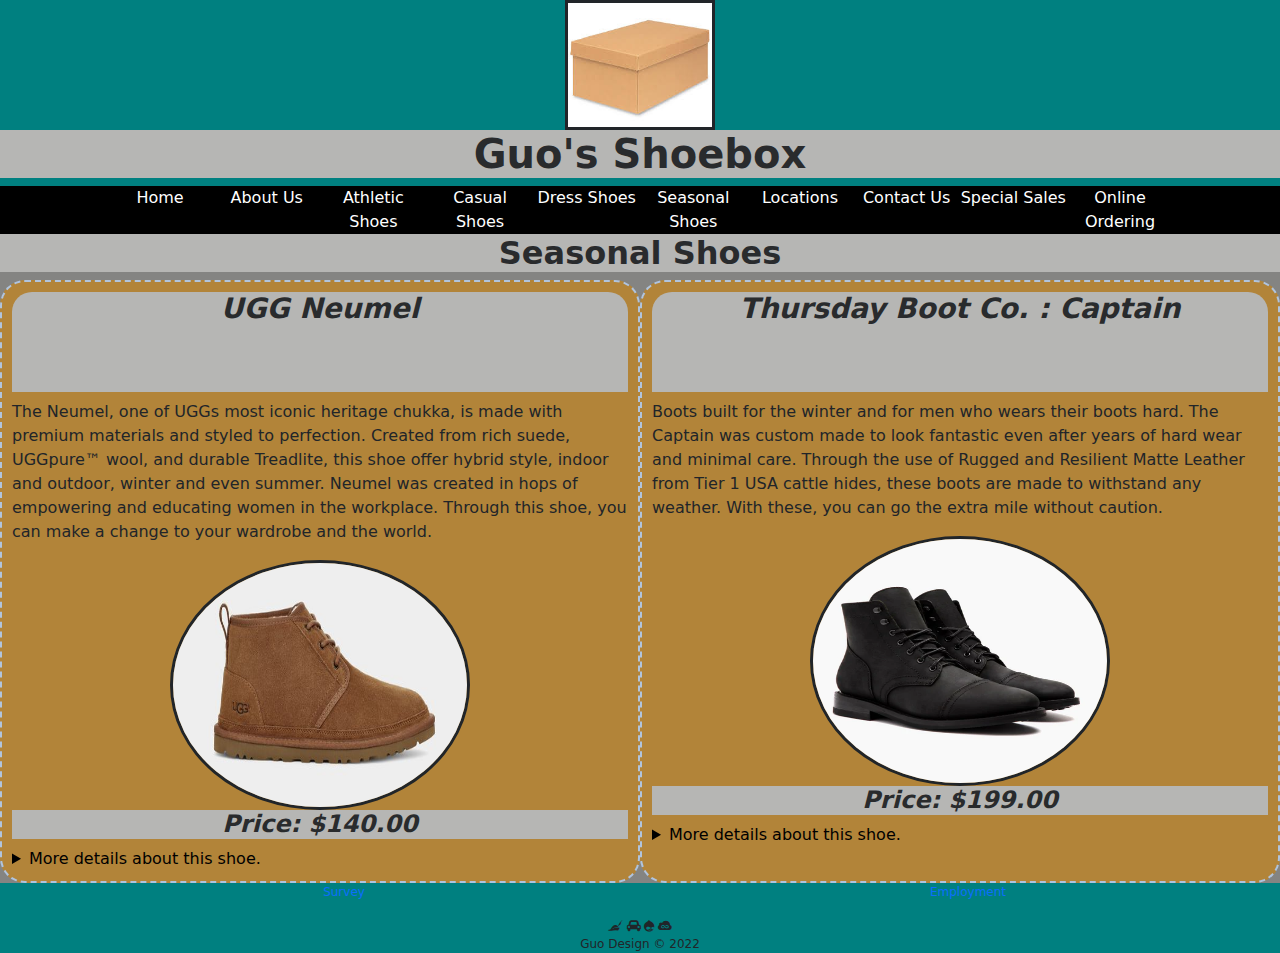
<file: seasonal.html>
<!DOCTYPE html>
<html>
<head>
<title> Guos's Shoebox </title>
<meta charset="utf-8">

<!-- Latest compiled and minified CSS -->
<link href="https://cdn.jsdelivr.net/npm/bootstrap@5.2.1/dist/css/bootstrap.min.css" rel="stylesheet">

<!-- Latest compiled JavaScript -->
<script src="https://cdn.jsdelivr.net/npm/bootstrap@5.2.1/dist/js/bootstrap.bundle.min.js"></script>

<meta name="viewport" content="width=devicewidth, initial-scale=1">
<link rel="stylesheet" type="text/css" href="css/shoeStyles.css"/>
<link rel="stylesheet" href="https://cdnjs.cloudflare.com/ajax/libs/font-awesome/4.7.0/css/font-awesome.min.css">
</head>
<body>
<div class="row"> 
<header class="col-sm-12 text-center">
 <img src="images/logo.jpg" alt="Shoebox Logo" id="logo" />
 <h1> Guo's Shoebox </h1>
 <ul class="nav text-center">
   <li class="col-sm-1"></li>
   <li class="col-sm"> <a href="index.html"> Home </a></li>
   <li class="col-sm-1"> <a href="about.html"> About Us </a></li>
   <li class="col-sm-1"> <a href="sports.html"> Athletic Shoes </a></li>
   <li class="col-sm-1"> <a href="casual.html"> Casual Shoes </a></li>
   <li class="col-sm-1"> <a href="dress.html"> Dress Shoes </a></li>
   <li class="col-sm-1"> <a href="seasonal.html"> Seasonal Shoes </a></li>
   <li class="col-sm-1"> <a href="locations.html"> Locations </a></li>
   <li class="col-sm-1"> <a href="contact.html"> Contact Us </a></li>
   <li class="col-sm-1"> <a href="events.html"> Special Sales </a></li>
   <li class="col-sm"> <a href="order.html"> Online Ordering </a></li>
   <li class="col-sm-1"></li>
 </ul>
</header>
</div>


 <h2 class="text-center"> Seasonal Shoes </h2>
 <div class="row" style="width: 100%; display: table;" >
 <div class="shoe col-sm-6" style="width: 50%; display: table-cell ;" id="italic">
  <h3> UGG Neumel </h3>
  <p> The Neumel, one of UGGs most iconic heritage chukka, is made with premium materials and styled to perfection. Created from rich suede, UGGpure™ wool, and durable Treadlite, this shoe offer hybrid style, indoor and outdoor, winter and even summer. Neumel was created in hops of empowering and educating women in the workplace. Through this shoe, you can make a change to your wardrobe and the world.  </p>
  <img src="images/seasonal1.jpg" class="rounded rounded-circle img-fluid" width="100%" alt="UGG Neumel"/>
  <h4> Price: $140.00 </h4>
  <details class="more">
    <summary>
      More details about this shoe.
    </summary>
    <p>
      <ul>
        <li> Colors: White, Black, Gray, Green, Chestnut, Lime, Burgundy, Putty  </li>
        <li> Sizes: 6, 7, 8, 9, 10, 11, 12, 13, 14, 15</li>
        <li> Materials:
          <ul>
            <li> Suede Upper </li>
            <li> Metal Eyelets </li>
            <li> Cotton Laces </li>
            <li> Wool Lining </li>
            <li> Polyester Binding made form 100% recycled polyester fibers </li>
          </ul> 
        </li>
      </ul>
      <table class="table table-striped table-info table-light table-borderless table-hover">
        <legend class="cap bg-light"> Size References </legend>
        <thead>
          <tr>
            <th scope="col"> Length </th>
            <th scope="col"> Size </th>
            <th scope="col"> Width Size B or C </th>
            <th scope="col"> Width Size D </th>
            <th scope="col"> Width Size EE or EEE </t>
            </tr>
          </thead>
          <tbody class="zebra" id="over">
            <tr class="table-info">
              <td> 9 1/4" </td>
              <td> 6 </td>
              <td> 3 5/16" </td>
              <td> 3 1/2" </td>
              <td> 3 11/16" </td>
            </tr>
            <tr>
              <td> 9 5//8" </td>
              <td> 7 </td>
              <td> 3 3/8" </td>
              <td> 3 5/8" </td>
              <td> 3 3/4" </td>
            </tr>
            <tr class="table-info">
              <td> 9 15/16" </td>
              <td> 8 </td>
              <td> 3 1/2" </td>
              <td> 3 3/4" </td>
              <td> 3 15/16" </td>
            </tr>
            <tr>
              <td> 10 1/4" </td>
              <td> 9 </td>
              <td> 3 5/8" </td>
              <td> 3 15/16" </td>
              <td> 4 1/8" </td>
            </tr>
            <tr class="table-info">
              <td> 10 9/16" </td>
              <td> 10 </td>
              <td> 3 3/4" </td>
              <td> 4" </td>
              <td> 4 3/16" </td>
            </tr>
            <tr>
              <td> 10 15/16" </td>
              <td> 11 </td>
              <td> 3 15/16" </td>
              <td> 4 1/8" </td>
              <td> 4 5/16" </td>
            </tr>
            <tr class="table-info">
              <td> 11 1/4" </td>
              <td> 12 </td>
              <td> 4" </td>
              <td> 4 5/16" </td>
              <td> 4 3/8" </td>
            </tr>
            <tr>
              <td> 11 9/16" </td>
              <td> 13 </td>
              <td> 4 1/8" </td>
              <td> 4 5/16" </td>
              <td> 4 5/8" </td>
            </tr>
          </tbody>
        </table>
      </p>
    </details>
  </div>
  <div class="shoe col-sm-6" style="width: 50%; display: table-cell ;" id="italic">
    <h3> Thursday Boot Co. : Captain </h3>
    <p> Boots built for the winter and for men who wears their boots hard. The Captain was custom made to look fantastic even after years of hard wear and minimal care. Through the use of Rugged and Resilient Matte Leather from Tier 1 USA cattle hides, these boots are made to withstand any weather. With these, you can go the extra mile without caution. </p>
    <img src="images/seasonal2.jpg" class="rounded rounded-circle img-fluid" width="100%" alt="The Captain"/>
    <h4> Price: $199.00 </h4>
    <details class="more">
      <summary>
        More details about this shoe.
      </summary>
      <p>
        <ul>
          <li> Colors: Black Matte, Arizona Adobe, Canyon, Burnt Copper, Marino Matte, Safari </li>
          <li> Sizes: 6, 7, 8, 9, 10, 11, 12, 13, 14, 15, 16 </li>
          <li> Materials:
            <ul>
              <li> Rubber Outsoles </li>
              <li> Poron® Antimicrobial Shock Absorbing Insoles </li>
              <li> Leather Interior </li>
              <li> Steel Shanks </li>
            </ul>  
          </li>
        </ul>
        <table class="table table-striped table-info table-light table-borderless table-hover">
          <legend class="cap bg-light"> Size References </legend>
          <thead>
            <tr>
              <th scope="col"> Length </th>
              <th scope="col"> Size </th>
              <th scope="col"> Width Size B or C </th>
              <th scope="col"> Width Size D </th>
              <th scope="col"> Width Size EE or EEE </t>
              </tr>
            </thead>
            <tbody class="zebra" id="over">
              <tr class="table-info">
                <td> 9 1/4" </td>
                <td> 6 </td>
                <td> 3 5/16" </td>
                <td> 3 1/2" </td>
                <td> 3 11/16" </td>
              </tr>
              <tr>
                <td> 9 5//8" </td>
                <td> 7 </td>
                <td> 3 3/8" </td>
                <td> 3 5/8" </td>
                <td> 3 3/4" </td>
              </tr>
              <tr class="table-info">
                <td> 9 15/16" </td>
                <td> 8 </td>
                <td> 3 1/2" </td>
                <td> 3 3/4" </td>
                <td> 3 15/16" </td>
              </tr>
              <tr>
                <td> 10 1/4" </td>
                <td> 9 </td>
                <td> 3 5/8" </td>
                <td> 3 15/16" </td>
                <td> 4 1/8" </td>
              </tr>
              <tr class="table-info">
                <td> 10 9/16" </td>
                <td> 10 </td>
                <td> 3 3/4" </td>
                <td> 4" </td>
                <td> 4 3/16" </td>
              </tr>
              <tr>
                <td> 10 15/16" </td>
                <td> 11 </td>
                <td> 3 15/16" </td>
                <td> 4 1/8" </td>
                <td> 4 5/16" </td>
              </tr>
              <tr class="table-info">
                <td> 11 1/4" </td>
                <td> 12 </td>
                <td> 4" </td>
                <td> 4 5/16" </td>
                <td> 4 3/8" </td>
              </tr>
              <tr>
                <td> 11 9/16" </td>
                <td> 13 </td>
                <td> 4 1/8" </td>
                <td> 4 5/16" </td>
                <td> 4 5/8" </td>
              </tr>
              <tr class="table-info">
                <td> 12 3/16" </td>
                <td> 14 </td>
                <td> 4.2" </td>
                <td> 4.5" </td>
                <td> 4.9" </td>
              </tr>
            </tbody>
          </table>
        </p>
      </details>
    </div>
  </div>

    <div class="row">
    <footer class="col-sm-12 text-center">
      <ul class="foot">
        <li class="col-sm-6"> <a href="survey.html"> Survey </a></li>
        <li class="col-sm-6"> <a href="employment.html"> Employment </a></li>
      </ul>
        <i class="fa fa-pied-piper"></i>
<i class="fa fa-car"></i>
<i class="fa fa-drupal"></i>
<i class="fa fa-jsfiddle"></i><br>
Guo Design &copy; 2022 
    </footer>
    </div class="col-sm-12">
  </body>
  </html>
</file>
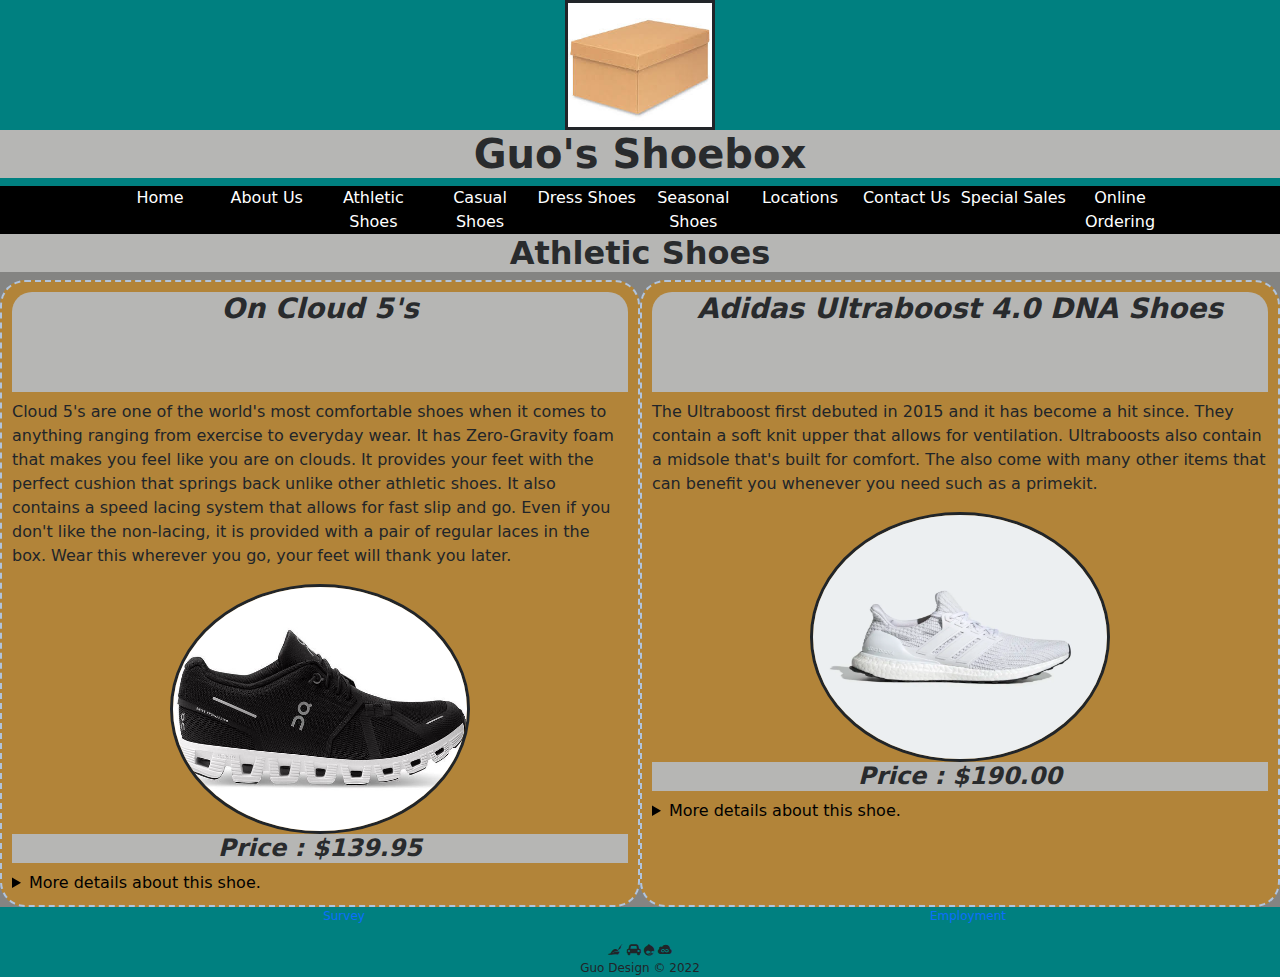
<file: sports.html>
<!DOCTYPE html>
<html>
<head>
  <title> Guos's Shoebox </title>
  <meta charset="utf-8">

  <!-- Latest compiled and minified CSS -->
  <link href="https://cdn.jsdelivr.net/npm/bootstrap@5.2.1/dist/css/bootstrap.min.css" rel="stylesheet">

  <!-- Latest compiled JavaScript -->
  <script src="https://cdn.jsdelivr.net/npm/bootstrap@5.2.1/dist/js/bootstrap.bundle.min.js"></script>

  <meta name="viewport" content="width=devicewidth, initial-scale=1">
  <link rel="stylesheet" type="text/css" href="css/shoeStyles.css"/>
  <link rel="stylesheet" href="https://cdnjs.cloudflare.com/ajax/libs/font-awesome/4.7.0/css/font-awesome.min.css">
</head> 
<body>
 <div class="row">
   <header class="col-sm-12 text-center">
     <img src="images/logo.jpg" alt="Shoebox Logo" id="logo" />
     <h1> Guo's Shoebox </h1>
     <ul class="nav text-center">
       <li class="col-sm-1"></li> 
       <li class="col-sm"> <a href="index.html"> Home </a></li>
       <li class="col-sm-1"> <a href="about.html"> About Us </a></li>
       <li class="col-sm-1"> <a href="sports.html"> Athletic Shoes </a></li>
       <li class="col-sm-1"> <a href="casual.html"> Casual Shoes </a></li>
       <li class="col-sm-1"> <a href="dress.html"> Dress Shoes </a></li>
       <li class="col-sm-1"> <a href="seasonal.html"> Seasonal Shoes </a></li>
       <li class="col-sm-1"> <a href="locations.html"> Locations </a></li>
       <li class="col-sm-1"> <a href="contact.html"> Contact Us </a></li>
       <li class="col-sm-1"> <a href="events.html"> Special Sales </a></li>
       <li class="col-sm"> <a href="order.html"> Online Ordering </a></li>
       <li class="col-sm-1"></li>
     </ul>
   </header>
 </div>

 <h2 class="text-center"> Athletic Shoes </h2>
 <div class="row" style="width: 100%; display: table;" >
  <div class="shoe col-sm-6" style="width: 50%; display: table-cell ;" id="italic">
    <h3> On Cloud 5's </h3>
    <p> Cloud 5's are one of the world's most comfortable shoes when it comes to anything ranging from exercise to everyday wear. It has Zero-Gravity foam that makes you feel like you are on clouds. It provides your feet with the perfect cushion that springs back unlike other athletic shoes. It also contains a speed lacing system that allows for fast slip and go. Even if you don't like the non-lacing, it is provided with a pair of regular laces in the box. Wear this wherever you go, your feet will thank you later. </p>
    <img src="images/oncloud.jpg" class="rounded rounded-circle img-fluid" width="30%" alt="On Cloud" />
    <h4> Price : $139.95 </h4>
    <details class="more">
      <summary>
        More details about this shoe.
      </summary>
      <p>
        <ul>
          <li> Colors: White, Black, Gray </li>
          <li> Sizes: 8, 9, 10, 11, 12, 13, 14</li>
          <li> Material: 44% Recycled Material </li>
        </ul>
        <table class="table table-striped table-info table-light table-borderless table-hover">
          <legend class="cap bg-light"> Size References </legend>
          <thead>
            <tr>
              <th scope="col"> Length </th>
              <th scope="col"> Size </th>
              <th scope="col"> Width Size B or C </th>
              <th scope="col"> Width Size D </th>
              <th scope="col"> Width Size EE or EEE </t>
              </tr>
            </thead>
            <tbody class="zebra" id="over">
              <tr class="table-info">
                <td> 9 15/16" </td>
                <td> 8 </td>
                <td> 3 1/2" </td>
                <td> 3 3/4" </td>
                <td> 3 15/16" </td>
              </tr>
              <tr>
                <td> 10 1/4" </td>
                <td> 9 </td>
                <td> 3 5/8" </td>
                <td> 3 15/16" </td>
                <td> 4 1/8" </td>
              </tr>
              <tr class="table-info">
                <td> 10 9/16" </td>
                <td> 10 </td>
                <td> 3 3/4" </td>
                <td> 4" </td>
                <td> 4 3/16" </td>
              </tr>
              <tr>
                <td> 10 15/16" </td>
                <td> 11 </td>
                <td> 3 15/16" </td>
                <td> 4 1/8" </td>
                <td> 4 5/16" </td>
              </tr>
              <tr class="table-info">
                <td> 11 1/4" </td>
                <td> 12 </td>
                <td> 4" </td>
                <td> 4 5/16" </td>
                <td> 4 3/8" </td>
              </tr>
              <tr>
                <td> 11 9/16" </td>
                <td> 13 </td>
                <td> 4 1/8" </td>
                <td> 4 5/16" </td>
                <td> 4 5/8" </td>
              </tr>
              <tr class="table-info">
                <td> 12 3/16" </td>
                <td> 14 </td>
                <td> 4.2" </td>
                <td> 4.5" </td>
                <td> 4.9" </td>
              </tr>
            </tbody>
          </table>
        </p>
      </details>
    </div>

    <br><br>
    <div class="shoe col-sm-6" style="width: 50%; display: table-cell ;" id="italic">
      <h3> Adidas Ultraboost 4.0 DNA Shoes </h3>
      <p> The Ultraboost first debuted in 2015 and it has become a hit since. They contain a soft knit upper that allows for ventilation. Ultraboosts also contain a midsole that's built for comfort. The also come with many other items that can benefit you whenever you need such as a primekit. </p>
      <img src="images/ultraboost.jpg" class="rounded rounded-circle img-fluid" width="30%" alt="Ultraboost" />
      <h4> Price : $190.00 </h4>
      <details class="more">
        <summary> 
          More details about this shoe.
        </summary>
        <p>
          <ul>
            <li> Colors: White, Black, Gray, Red </li>
            <li> Sizes: 9, 10, 11, 12, 13, 14, 15</li>
            <li> Material: Primeblue - a high-performance recycled material. </li>
          </ul>
          <table class="table table-striped table-info table-light table-borderless table-hover">
            <legend class="cap bg-light"> Size References </legend>
            <thead>
              <tr>
                <th scope="col"> Length </th>
                <th scope="col"> Size </th>
                <th scope="col"> Width Size B or C </th>
                <th scope="col"> Width Size D </th>
                <th scope="col"> Width Size EE or EEE </t>
                </tr>
              </thead>
              <tbody class="zebra" id="over">
                <tr class="table-info">
                  <td> 10 1/4" </td>
                  <td> 9 </td>
                  <td> 3 5/8" </td>
                  <td> 3 15/16" </td>
                  <td> 4 1/8" </td>
                </tr>
                <tr>
                  <td> 10 9/16" </td>
                  <td> 10 </td>
                  <td> 3 3/4" </td>
                  <td> 4" </td>
                  <td> 4 3/16" </td>
                </tr>
                <tr class="table-info">
                  <td> 10 15/16" </td>
                  <td> 11 </td>
                  <td> 3 15/16" </td>
                  <td> 4 1/8" </td>
                  <td> 4 5/16" </td>
                </tr>
                <tr>
                  <td> 11 1/4" </td>
                  <td> 12 </td>
                  <td> 4" </td>
                  <td> 4 5/16" </td>
                  <td> 4 3/8" </td>
                </tr>
                <tr class="table-info">
                  <td> 11 9/16" </td>
                  <td> 13 </td>
                  <td> 4 1/8" </td>
                  <td> 4 5/16" </td>
                  <td> 4 5/8" </td>
                </tr>
                <tr>
                  <td> 12 3/16" </td>
                  <td> 14 </td>
                  <td> 4.2" </td>
                  <td> 4.5" </td>
                  <td> 4.9" </td>
                </tr>
                <tr class="table-info">
                  <td> 12 1/8" </td>
                  <td> 15 </td>
                  <td> 4.3" </td>
                  <td> 4.6" </td>
                  <td> 5" </td>
                </tr>
              </tbody>
            </table>
          </p>
        </details>
      </div>
    </div>
    <div class="row">
      <footer class="col-sm-12 text-center">
        <ul class="foot">
          <li class="col-sm-6"> <a href="survey.html"> Survey </a></li>
          <li class="col-sm-6"> <a href="employment.html"> Employment </a></li>
        </ul>
        <i class="fa fa-pied-piper"></i>
        <i class="fa fa-car"></i>
        <i class="fa fa-drupal"></i>
        <i class="fa fa-jsfiddle"></i><br>
        Guo Design &copy; 2022 
      </footer>
    </div>
  </body>
  </html>
</file>
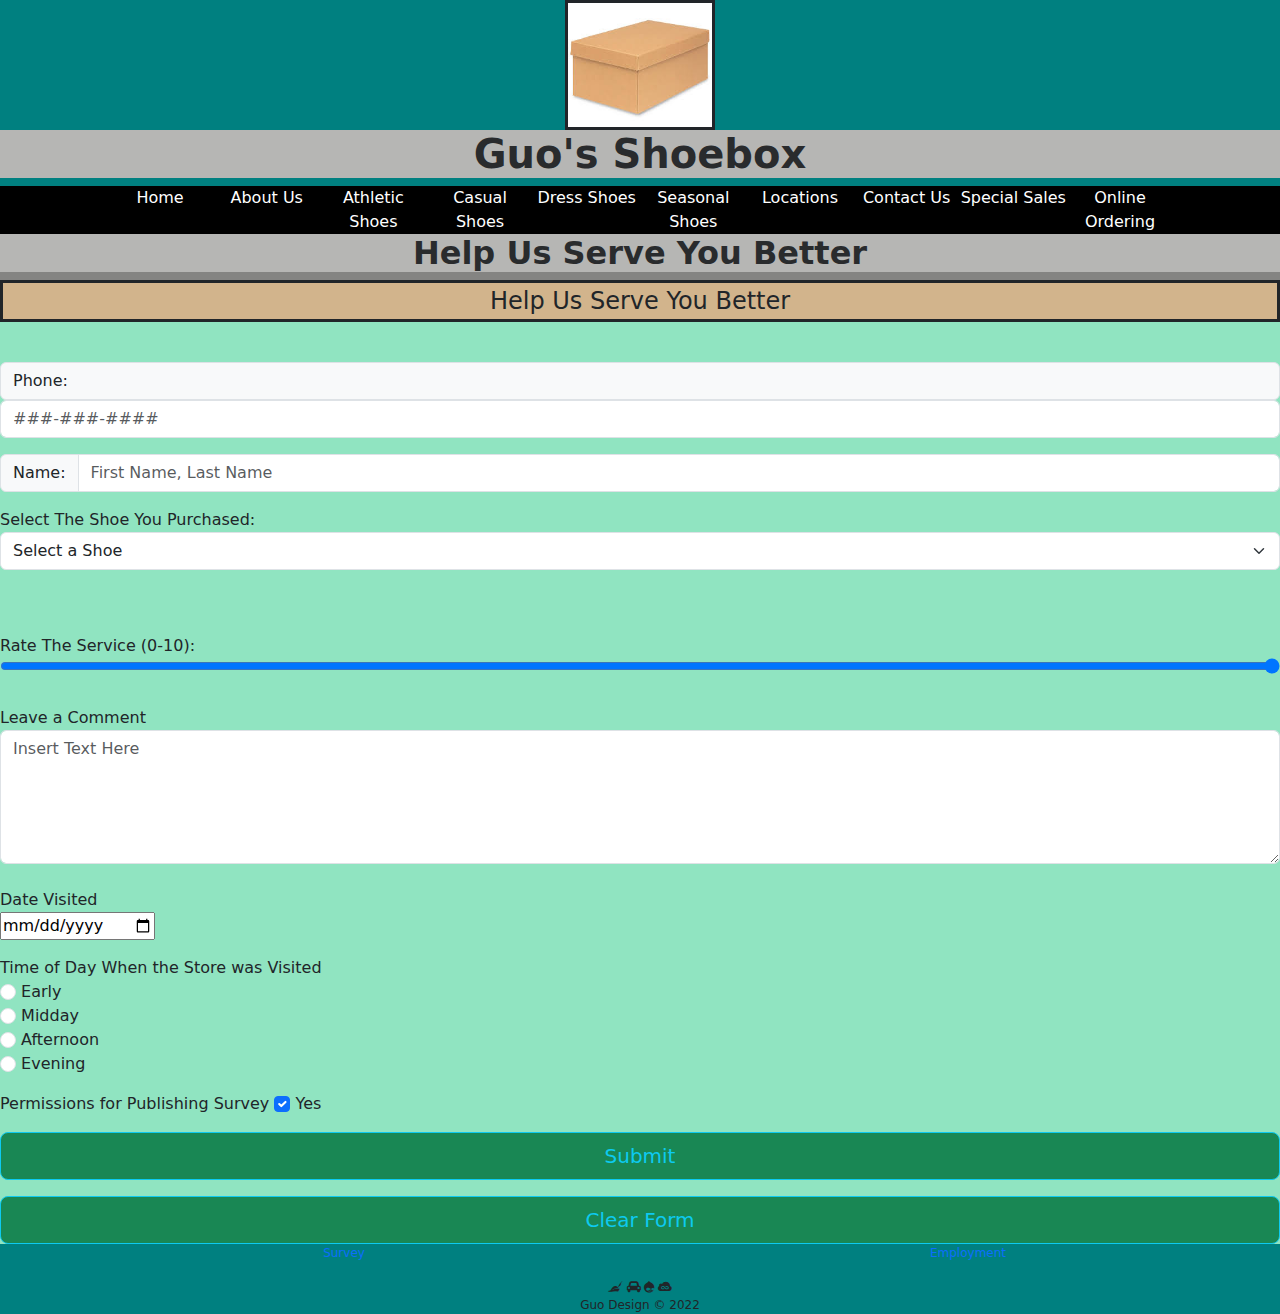
<file: survey.html>
<!DOCTYPE html>
<html>
<head>
  <title> Guos's Shoebox </title>
  <meta charset="utf-8">

  <!-- Latest compiled and minified CSS -->
  <link href="https://cdn.jsdelivr.net/npm/bootstrap@5.2.1/dist/css/bootstrap.min.css" rel="stylesheet">

  <!-- Latest compiled JavaScript -->
  <script src="https://cdn.jsdelivr.net/npm/bootstrap@5.2.1/dist/js/bootstrap.bundle.min.js"></script>
  
  <meta name="viewport" content="width=devicewidth, initial-scale=1">
  <link rel="stylesheet" type="text/css" href="css/shoeStyles.css"/>
  <link rel="stylesheet" href="https://cdnjs.cloudflare.com/ajax/libs/font-awesome/4.7.0/css/font-awesome.min.css">
</head>
<body>
  <div class="row">
  	<header class="col-sm-12 text-center">
     <img src="images/logo.jpg" alt="Shoebox Logo" id="logo" />
     <h1> Guo's Shoebox </h1>
     <ul class="nav text-center">
       <li class="col-sm-1"></li>
       <li class="col-sm"> <a href="index.html"> Home </a></li>
       <li class="col-sm-1"> <a href="about.html"> About Us </a></li>
       <li class="col-sm-1"> <a href="sports.html"> Athletic Shoes </a></li>
       <li class="col-sm-1"> <a href="casual.html"> Casual Shoes </a></li>
       <li class="col-sm-1"> <a href="dress.html"> Dress Shoes </a></li>
       <li class="col-sm-1"> <a href="seasonal.html"> Seasonal Shoes </a></li>
       <li class="col-sm-1"> <a href="locations.html"> Locations </a></li>
       <li class="col-sm-1"> <a href="contact.html"> Contact Us </a></li>
       <li class="col-sm-1"> <a href="events.html"> Special Sales </a></li>
       <li class="col-sm"> <a href="order.html"> Online Ordering </a></li>
       <li class="col-sm-1"></li>
     </ul> 
   </header>
 </div>

 <h2 class="text-center"> Help Us Serve You Better </h2>

 <form method="get" action="#" id="sForm">
  <fieldset>
    <fieldset id="one">
      <legend class="text-center"> Help Us Serve You Better </legend>
      <div class="row">
        <p class="col-sm-3">
          <div class="input-group mb-3 col-sm-5"></div>
          <span class="input-group-text">Phone:</span>
          <input type="text" class="form-control" id="phone" placeholder="###-###-####">
        </div>
        <p></p> <!--Using this as a placeholder for <br> since <br> wasn't working-->
        <div class="input-group mb-3 col-sm-5">
          <span class="input-group-text">Name:</span>
          <input type="text" class="form-control" id="nameInput" placeholder="First Name, Last Name">
        </div>
        <p id="sName"></p>
      </p>
    </div>
    <div class="row">
      <p>
        <label for="sSelection"> Select The Shoe You Purchased: </label>
        <select id="sShoes" class="form-select" name="sShoes">
          <option value="0"> Select a Shoe </option><br>
          <option value="Reebok Men's Club C Revenge"> Reebok Men's Club C Revenge </option><br>
          <option value="Ralph Lauren: Longwood Leather Sneaker"> Ralph Lauren: Longwood Leather Sneaker </option><br>
          <option value="Johnston & Murphy Novick Brown Cap Toe Lace Up Shoes"> Johnston & Murphy Novick Brown Cap Toe Lace Up Shoes </option><br>
          <option value="Edric Leather Penny Loafer"> Edric Leather Penny Loafer </option><br>
          <option value="UGG Neumel"> UGG Neumel </option><br>
          <option value="Thursday Boot Co. : Captain"> Thursday Boot Co. : Captain </option><br>
          <option value="On Cloud 5's"> On Cloud 5's </option><br>
          <option value="Adidas Ultraboost 4.0 DNA Shoes"> Adidas Ultraboost 4.0 DNA Shoes </option><br>
        </select>
        <p id="sSelection"></p><br><br>
        <label> Rate The Service (0-10): </label> <br>
        <input id=sRate type="range" min="1" max="10" step="1" name="sRange" value="10">
        <p id=rateInput></p>
      </p>
    </div>
    <p>
      <label for="sComment"> Leave a Comment </label><br>
      <textarea name="sComment" class="form-control" rows="5" id="sComment" rows="10" placeholder="Insert Text Here"></textarea><br>
      <label> Date Visited </label><br>
      <input type="date">
    </p>
    <p>
      <label> Time of Day When the Store was Visited </label> <br>
      <input type="radio" class="form-check-input" name="sTime" value="early"> Early <br>
      <input type="radio" class="form-check-input" name="sTime" value="midday"> Midday <br>
      <input type="radio" class="form-check-input" name="sTime" value="Afternoon"> Afternoon <br>
      <input type="radio" class="form-check-input" name="sTime" value="Evening"> Evening <br>
    </p>
    <p>
      <label> Permissions for Publishing Survey </label>
      <input type="checkbox" class="form-check-input" name="sPublish" value="Yes" checked> Yes <br>
    </p>
      <div class="row">
        <input type="submit" id="sSubmit" class="btn btn-success btn-outline-info btn-lg">
        <p id="submitInput"></p>
        <input type="reset" id="sReset" class="btn btn-success btn-outline-info btn-lg" value="Clear Form">
      </div>
  </fieldset>
</fieldset>
<div class="row">
  <footer class="col-sm-12 text-center">
    <ul class="foot">
      <li class="col-sm-6"> <a href="survey.html"> Survey </a></li>
      <li class="col-sm-6"> <a href="employment.html"> Employment </a></li>
    </ul>
    <i class="fa fa-pied-piper"></i>
    <i class="fa fa-car"></i>
    <i class="fa fa-drupal"></i>
    <i class="fa fa-jsfiddle"></i><br>
    Guo Design &copy; 2022 
  </footer>
</div>
<script type="text/javascript" src="scripts/shoeStyles.js"></script>
</body>
</html>
</file>
<file: css/shoeStyles.css>
/* Step 2 */
body {
	background-color: #848482;
}
.row {
	--bs-gutter-x: 0 !important;
}
.table {
	--bs-gutter-x: 0 !important;
	margin: 0rem;
}
/* Step 4a */
h1, h2, h3, h4, h5, h6 {
	background-color: #B6B6B4 !important;
	font-weight: bolder !important;
	color: #292b2d !important;
}

h3 {
	height: 100px;
	border-radius: 20px 20px 0px 0px
}
/* Step 4b */
div.shoe { 
	background-color: rgb(178, 132, 57);
	padding: 10px;
	margin: 10px;
	border-style: dashed;
	border-width: 2px;
	border-color: lightsteelblue;
	/* Step 4h */
	border-radius: 25px;
}
/* Step 4c */
header, footer {
	background-color: #008080;
}
/* Step 4d */
footer {
	font-size: .75rem;
}
/* Step 4e and part of Step 4f */
ul.nav {
	background-color: #000000;
	list-style: none;
}
/* Step 4e */
ul.nav a {
	text-decoration: none;
	color: #FFFFFF;
}
/* Step 4f */
ul.foot {
	list-style: none;
	display: flex;
}
ul.foot a {
	text-decoration: none;
}
ul.foot a:visited {
	color: #800000;
}
/* Step 4g */
#italic :is(h1,h2,h3,h4,h5,h6){
	font-style: italic;
	text-align: center;
}
/* Not a Step */
img {
	border-style: solid;
	display: block;
  	margin-left: auto;
  	margin-right: auto;
  	width: ;
}
#imgheight{
	height: 30rem;
}
#logo {
	width: 150px;
	height: 130px;
}
/* Step 4i */
#arrow {
	margin: 0;
	padding: 2rem 0 2rem 2rem;
	list-style: none;
	background-image: url("../images/arrow.jpg");
	background-repeat: no-repeat;
	background-position: left center;
	background-size: 1.5rem;
}

/*Step 4k */
a:visited {
	color: #800000;
}
/* Step 4k */
ul.nav a:visited {
	color: #FFA500;
}
/* Step 4l */ 
details.more {
	color: black;
}
/* Step 4m */
p.underconstruction {
	color: #FFA500;
	font-style: italic;
	font-size: 1.5rem;
}
div.noline a {
	text-decoration: none;
}
/* Step 4n */
.center {
	display: block;
	margin-left: auto;
	margin-right: auto;
}
table {
	border: solid 1pt #000000;
	border-collapse: collapse;
	margin: 10px;
}
#order {
	background-color: #778899;
}
td, th, caption {
	border: solid 1pt #000000;
	padding: 10px;
}
#cap {
	background-color: #8a2be2;
}
tbody.zebra tr:nth-child(odd) {
	background-color: #Ffa500;
}
#over tr:hover {
	background-color: #ADD8E6;
	color: #808080;
}
caption.cap {
	background-color: #Ffa500;
}
#one {
	background-color: #90E4C1;
}
legend {
	border: solid;
	background-color: #D2B48C;
}
@media only screen and (max-width: 500px) {
	 .shoe img {display: none;}
	 .table {display: none;}
	 legend {display: none;}
	/*#left {display: none;}
	#right {display: none;}
	#main img {max-width: 100%;}
}*/
}
div.shoe img {
	width: 300px;
	height: 250px;
}

@media only screen and (max-width: 350px) {
	img {display: none;}
}

@media only screen and (max-width: 700px) {
	div.shoe img {
		height: 150px;
		width: 200px;
	}
	div.shoe p {
	height: 300px !important;
	overflow-y: scroll;
	}

@media only screen and (max-width: 575px) {
	div.shoe p {
	height: 400px !important;
	overflow-y: scroll;
		
	}
	ul.nav {
	display: block;
	}
	#italic > h3 {
	font-size: .75 rem;
	}
	
}

.img-fluid {
	height: 50%;
}
fieldset {
	margin-left: 15px;
	margin-right: 15px;
	border-radius: 25px;
}

td {
  border: 1px solid black;
  width: 100px;
  max-width: 100px;
  white-space: -pre-wrap;  
}

html > body > div:nth-of-type(3) > footer > ul > li:nth-of-type(2) > a {
	color: white !important;
}

html > body > div:nth-of-type(3) > footer > ul > li:first-of-type > a {
	color: white !important;
}


#italic > p {
	height: 200px;
}
</file>
